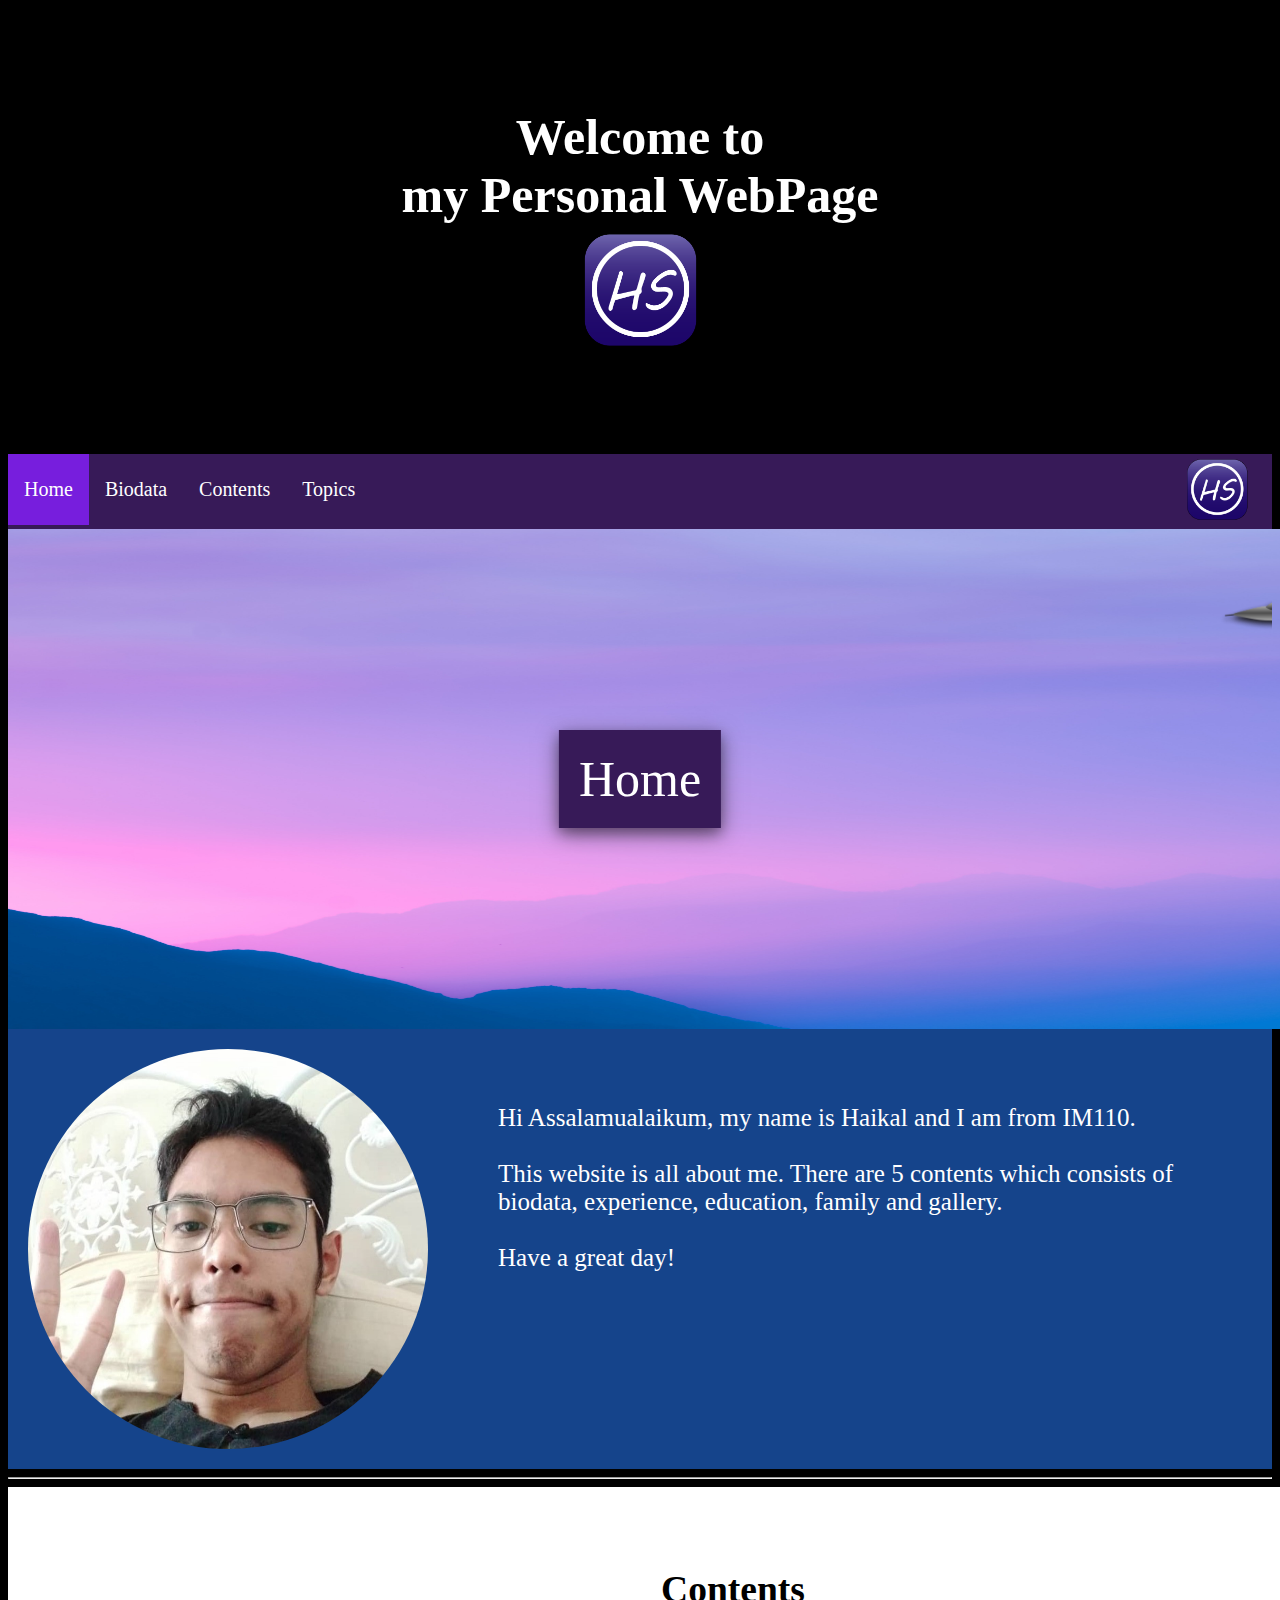
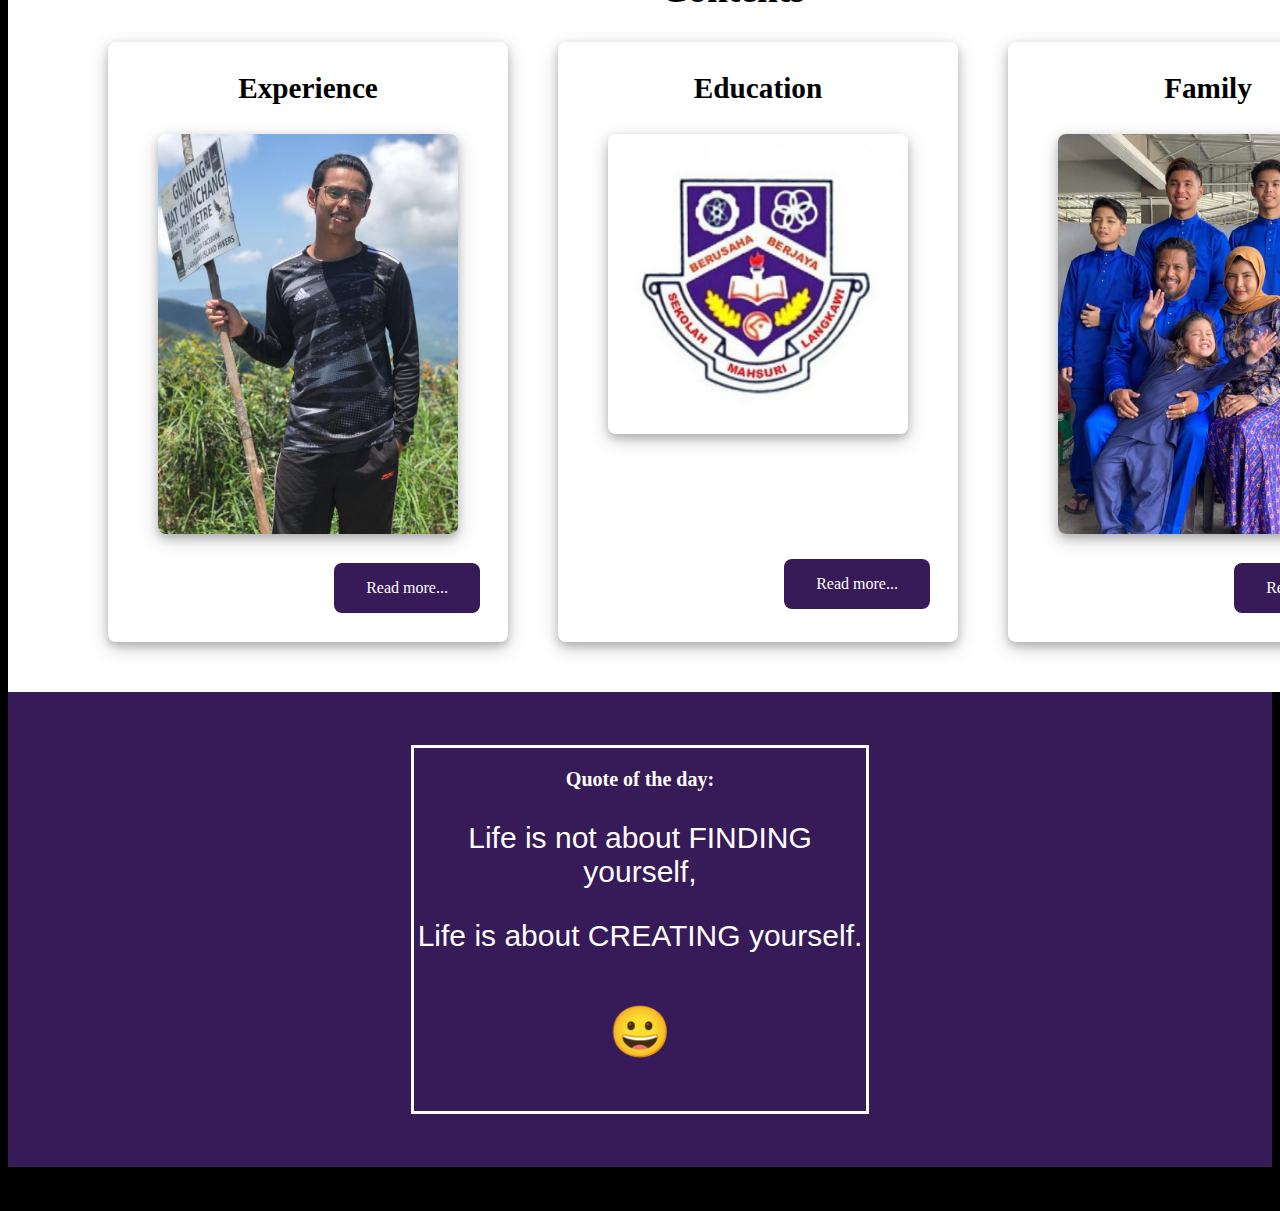
<file: index.html>
<html>
<head>
    <meta name="viewport" content="width=device-width, initial-scale=1.0">
    <link rel="shortcut icon" href="images/Icon.png">
    <title>Personal WebPage</title>
    <style>
    h1{
        background-color: #371a58;
        color: white;
    }
    body{
        background-color: black;
    }
    ul {
        list-style-type: none;
        margin: 0;
        padding: 0;
        overflow: hidden;
        background-color: #371a58;
    }
    li {
        float: left;
        font-size: 20px;
    }
    li a, .dropbtn {
        display: block;
        color: white;
        text-align: center;
        padding: 24px 16px;
        text-decoration: none;
    }
    li a:hover:not(.active) {
        background-color: #5f3194;
    }
    .centered {
        font-size: 50px;
        position: absolute;
        top: 50%;
        left: 50%;
        transform: translate(-50%, -50%);
        background-color: #371a58;
        padding: 20px;
        box-shadow: 0 5px 10px 0 rgba(0, 0, 0, 0.2), 0 6px 20px 0 rgba(0, 0, 0, 0.5);
    }
    .top {
        position: absolute;
        top: 60px;
        font-size: 18px;
        width:100%;
    }
    .container {
        position: relative;
        text-align: center;
        color: white;
    }

    section {
        display: -webkit-flex;
        display: flex;
    }

    imgg {
        -webkit-flex: 1;
        -ms-flex: 1;
        flex: 1;
        background: rgb(21, 68, 139);
        padding: 20px;
    }

    article {
        -webkit-flex: 3;
        -ms-flex: 3;
        flex: 3;
        background-color: rgb(21, 68, 139);
        color:white;
        padding: 50px;
        font-size: 25px;
    }

    footer {
        background-color: #371a58;
        padding: 3px;
        text-align: center;
        color: white;
    }

    .sticky {
        position: fixed;
        top: 0;
        width: 100%;
    }
    #myLogo:hover{
        cursor:pointer;
    }
    .dropdown:hover .dropbtn {
        background-color: #5f3194;
        color:white;
        }

    li.dropdown {
        display: inline-block;
        }

    .dropdown-content {
        display: none;
        position: absolute;
        background-color: #f9f9f9;
        min-width: 160px;
        box-shadow: 0px 8px 16px 0px rgba(0,0,0,0.2);
        z-index: 1;
        }

    .dropdown-content a {
        color: black;
        background-color: white;
        padding: 12px 16px;
        text-decoration: none;
        display: block;
        text-align: left;
        }

    .dropdown-content a:hover {background-color: #f1f1f1;color:white;}

    .dropdown:hover .dropdown-content {
        display: block;
    }

    .button {
        background-color: #371a58; 
        border: none;
        color: white;
        padding: 16px 32px;
        text-align: center;
        text-decoration: none;
        display: inline-block;
        font-size: 16px;
        margin: 4px 2px;
        transition-duration: 0.4s;
        cursor: pointer;
        border-radius: 8px;
        }

    .button:hover {
        background-color: #a566ec;
        color: white;
        }
    </style>
</head>
<body>
    
    <div style="color: white;font-size: 50px;padding:100px;">
        <center><b>Welcome to <br>my Personal WebPage</b><br><img src="images/Icon.png" width="130"></center>
    </div>

        <!--navbar-->   
        <div id="navbar">
            <ul>
                <li><a href="#home" style="background-color: #771edd;">Home</a></li>
                <li><a href="biodata.html" height="70px" width="70px">Biodata</a></li>
                <li><a href="#contentss">Contents</a></li>
                <li class="dropdown">
                    <a href="javascript:void(0)" class="dropbtn">Topics</a>
                    <div class="dropdown-content">
                        <a href="experience.html">Experience</a>
                        <a href="education.html">Education</a>
                        <a href="gallery.html">Gallery</a>
                    </div>
                </li>
                <li style="float: right;margin-right: 20px;"><img id="myLogo" src="images/Icon.png" width="70" onclick="logo()"></li>
            </ul>
        </div>  
    
    <a id="home"></a>

    <!--image 1-->
    <div class="container">
        <img src="images/img1.jpg" width="1500px" height="500px">
        <div class="centered">Home</div>
        <div class="top"><marquee><img src="images/jet.png" width="150px"></marquee></div></div>
    </div>

    <section>
        <imgg>
            <img src="images/myPic.jpeg" style="border-radius: 50%;" width="400px" height="400px">
        </imgg>
        <article>
          <p>Hi Assalamualaikum, my name is Haikal and I am from IM110.<br><br>This website is all about me. There are 5 contents which consists of biodata,
            experience, education, family and gallery. <br><br>Have a great day!</p>
        </article>
    </section>

    <hr>

    
    <section >
        <a id="contentss"></a>
        <article style="background-color: white;">
            <center><h2 style="color: black;">Contents</h2></center>

            <div style="display: flex;">

                <div style="background-color: white;text-align: center;width: 400px;border-radius: 8px;margin-left: 50px;box-shadow: 0 4px 8px 0 rgba(0, 0, 0, 0.2), 0 6px 20px 0 rgba(0, 0, 0, 0.19);"">
                    <h3 style="color: black;">Experience</h3>
                    <img src="images/experience/img1.jpg" style="width: 300px;border-radius: 8px;box-shadow: 0 4px 8px 0 rgba(0, 0, 0, 0.2), 0 6px 20px 0 rgba(0, 0, 0, 0.19);">
                    <p><a class="button" href="experience.html" style="text-decoration: none;margin-left: 200px;">Read more...</a></p>
                </div>

                <div style="background-color: white;text-align: center;width: 400px;border-radius: 8px;margin-left: 50px;box-shadow: 0 4px 8px 0 rgba(0, 0, 0, 0.2), 0 6px 20px 0 rgba(0, 0, 0, 0.19);"">
                    <h3 style="color: black;">Education</h3>
                    <img src="images/education/img1.jpg" style="width: 300px;border-radius: 8px;box-shadow: 0 4px 8px 0 rgba(0, 0, 0, 0.2), 0 6px 20px 0 rgba(0, 0, 0, 0.19);">
                    <p><a class="button" href="education.html" style="text-decoration: none;margin-left: 200px;margin-top: 100px;">Read more...</a></p>
                </div>

                <div style="background-color: white;text-align: center;width: 400px;border-radius: 8px;margin-left: 50px;box-shadow: 0 4px 8px 0 rgba(0, 0, 0, 0.2), 0 6px 20px 0 rgba(0, 0, 0, 0.19);"">
                    <h3 style="color: black;">Family</h3>
                    <img src="images/family/familyPic.jpg" style="width: 300px;border-radius: 8px;box-shadow: 0 4px 8px 0 rgba(0, 0, 0, 0.2), 0 6px 20px 0 rgba(0, 0, 0, 0.19);">
                    <p><a class="button" href="family.html" style="text-decoration: none;margin-left: 200px;">Read more...</a></p>
                </div>

            </div>

        </article>
    </section>


    <footer>
        <div style="border:solid white;margin-bottom:50px;margin-top:50px;margin-left: 400px;margin-right: 400px;">
        <p style="font-size: 20px;"><b>Quote of the day:</b></p>
        <p style="font-size: 30px; font-family:'Franklin Gothic Medium', 'Arial Narrow', Arial, sans-serif">Life is not about FINDING yourself,</p>
        <p style="font-size: 30px; font-family:'Franklin Gothic Medium', 'Arial Narrow', Arial, sans-serif">Life is about CREATING yourself.</p><p style="font-size: 50px;">&#128512;</p>
        </div>
    </footer>


    <br><br>

    <!--music-->
    <audio autoplay hidden>
        <source src="audios/audio1.mp3" type="audio/mpeg">
      Erro!
    </audio>

    <script>
        window.onscroll = function() {myFunction()};
        
        var navbar = document.getElementById("navbar");
        var sticky = navbar.offsetTop;
        
        function myFunction() {
          if (window.pageYOffset >= sticky) {
            navbar.classList.add("sticky");
          } else {
            navbar.classList.remove("sticky");
          }
        }

        function logo(){
            window.location.href='index.html';
        }
    </script>

</body>
</html>
</file>
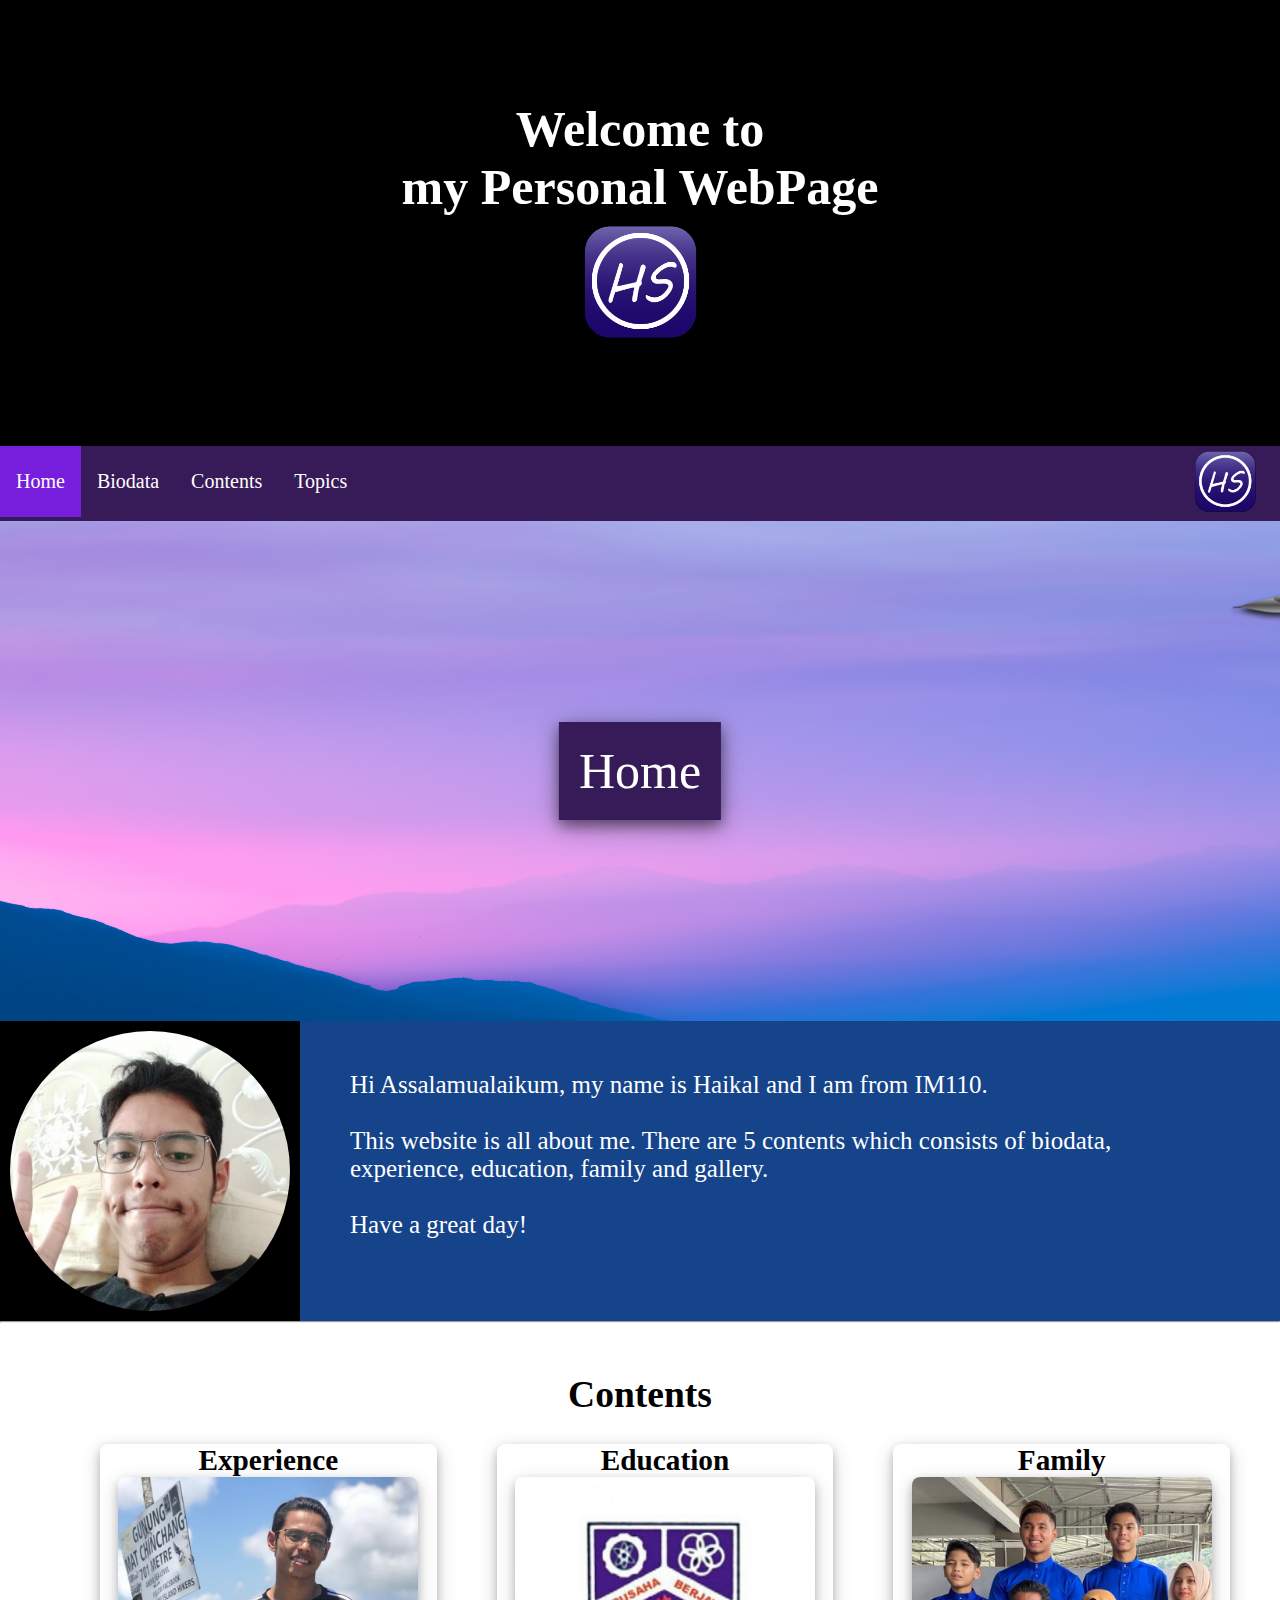
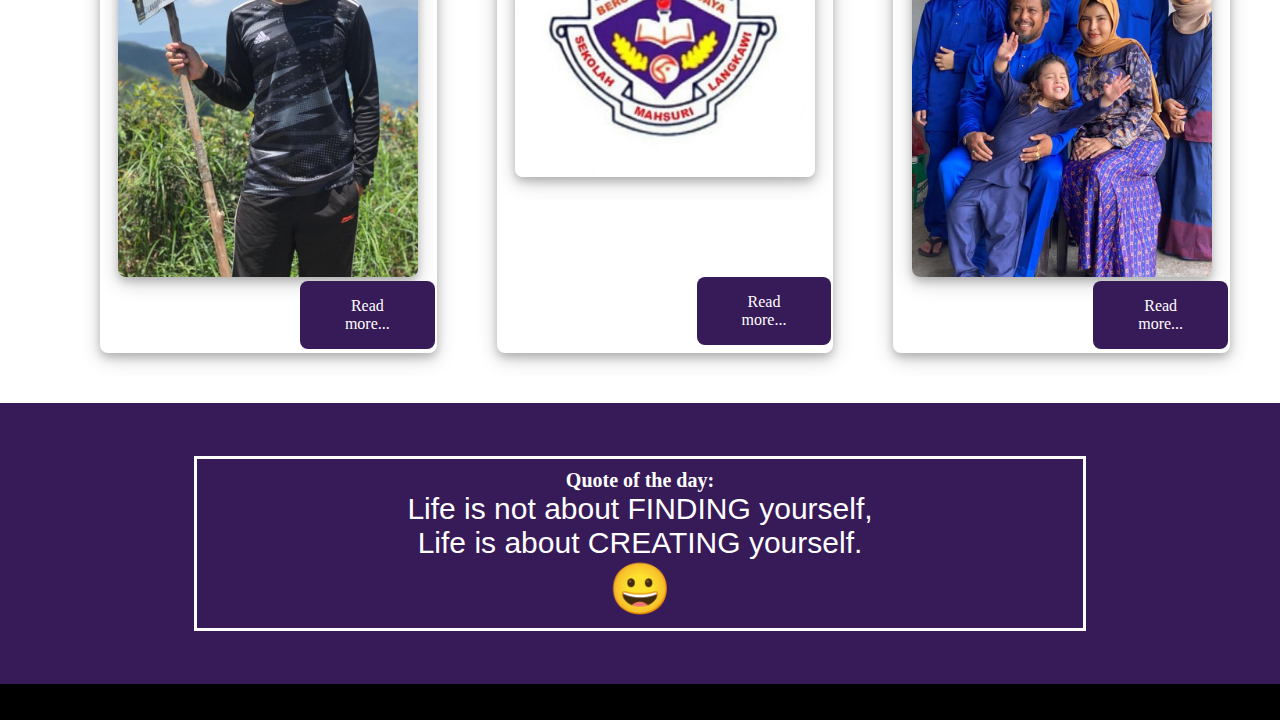
<file: Haikal_IM110/index.html>
<html>
<head>
    <meta name="viewport" content="width=device-width, initial-scale=1.0">
    <link rel="shortcut icon" href="images/Icon.png">
    <title>Personal WebPage</title>
    <style>
    *{
        padding:0;
        margin :0;
        box-sizing:border-box;
    }
    html{
        scroll-behavior: smooth;
    }
    h1{
        background-color: #371a58;
        color: white;
    }
    body{
        background-color: black;
    }
    /**
    * ! navbar
    **/
    #navbar{
        z-index: 5;
    }
    ul {
        list-style-type: none;
        margin: 0;
        padding: 0;
        overflow: hidden;
        background-color: #371a58;
    }
    li {
        float: left;
        font-size: 20px;
    }
    li a, .dropbtn {
        display: block;
        color: white;
        text-align: center;
        padding: 24px 16px;
        text-decoration: none;
    }
    li a:hover:not(.active) {
        background-color: #5f3194;
    }
    .centered {
        font-size: 50px;
        position: absolute;
        top: 50%;
        left: 50%;
        transform: translate(-50%, -50%);
        background-color: #371a58;
        padding: 20px;
        box-shadow: 0 5px 10px 0 rgba(0, 0, 0, 0.2), 0 6px 20px 0 rgba(0, 0, 0, 0.5);
    }
    .top {
        position: absolute;
        top: 60px;
        font-size: 18px;
        width:100%;
    }
    .container {
        position: relative;
        text-align: center;
        color: white;
    }

    section {
        display: -webkit-flex;
        display: flex;
    }

    /**
    * ! introduce
    **/ 
    .intro{
        display: flex;
    }

    article {
        -webkit-flex: 3;
        -ms-flex: 3;
        flex: 3;
        background-color: rgb(21, 68, 139);
        color:white;
        padding: 50px;
        font-size: 25px;
    }

    footer {
        background-color: #371a58;
        padding: 3px;
        text-align: center;
        color: white;
    }

    .sticky {
        position: fixed;
        top: 0;
        width: 100%;
    }
    #myLogo:hover{
        cursor:pointer;
    }
    .dropdown:hover .dropbtn {
        background-color: #5f3194;
        color:white;
        }

    li.dropdown {
        display: inline-block;
        }

    .dropdown-content {
        display: none;
        position: absolute;
        background-color: #f9f9f9;
        min-width: 160px;
        box-shadow: 0px 8px 16px 0px rgba(0,0,0,0.2);
        z-index: 1;
        }

    .dropdown-content a {
        color: black;
        background-color: white;
        padding: 12px 16px;
        text-decoration: none;
        display: block;
        text-align: left;
        }

    .dropdown-content a:hover {background-color: #f1f1f1;color:white;}

    .dropdown:hover .dropdown-content {
        display: block;
    }

    .button {
        background-color: #371a58; 
        border: none;
        color: white;
        padding: 16px 32px;
        text-align: center;
        text-decoration: none;
        display: inline-block;
        font-size: 16px;
        margin: 4px 2px;
        transition-duration: 0.4s;
        cursor: pointer;
        border-radius: 8px;
        }

    .button:hover {
        background-color: #a566ec;
        color: white;
        }
    /**
    * ! footer content
    **/
    .footer-content{
        border:solid white;
        margin: 50px auto;
        width: 70%;
        padding: 10px;
    }
    
    /**
    * ! media query
    **/
    @media screen and (max-width:1200px) {
        footer .footer-content{
            width: 90%;
        }
        .section-container{
            flex-direction: column;
            justify-content: center;
            align-items: center;
        }
        .intro{
            flex-direction: column;
        }
        .contents-sc{
            width: 90%;
        }
        .contents-sc img{
            width: 90%;
        }
        .contents-sc p{
            margin: 0;
        }
    }
    </style>
</head>
<body>
    
    <div style="color: white;font-size: 50px;padding:100px;">
        <center><b>Welcome to <br>my Personal WebPage</b><br><img src="images/Icon.png" width="130px"></center>
    </div>

        <!--navbar-->   
        <div id="navbar">
            <ul>
                <li><a href="#home" style="background-color: #771edd;">Home</a></li>
                <li><a href="biodata.html" height="70px" width="70px">Biodata</a></li>
                <li><a href="#contentss">Contents</a></li>
                <li class="dropdown">
                    <a href="javascript:void(0)" class="dropbtn">Topics</a>
                    <div class="dropdown-content">
                        <a href="experience.html">Experience</a>
                        <a href="education.html">Education</a>
                        <a href="gallery.html">Gallery</a>
                    </div>
                </li>
                <li style="float: right;margin-right: 20px;"><img id="myLogo" src="images/Icon.png" width="70" onclick="logo()"></li>
            </ul>
        </div>  
    
    <a id="home"></a>

    <!--image 1-->
    <div class="container">
        <img src="images/img1.jpg" width="100%" height="500px">
        <div class="centered">Home</div>
        <div class="top"><marquee><img src="images/jet.png" width="150px"></marquee></div></div>
    </div>

    <section>
        <div class="intro">
            <img src="images/myPic.jpeg" style="border-radius: 50%;margin: 0 auto;padding: 10px;" width="300px" height="300px" >
            <article>
                <p>Hi Assalamualaikum, my name is Haikal and I am from IM110.<br><br>This website is all about me. There are 5 contents which consists of biodata,
                experience, education, family and gallery. <br><br>Have a great day!</p>
            </article>
        </div>
    </section>

    <hr>

    
    <section >
        <a id="contentss"></a>
        <article style="background-color: white;width: 90% ;">
            <center><h2 style="color: black;">Contents</h2></center><br>

            <div class="section-container" style="display: flex;gap:10px;">

                <div class="contents-sc" style="background-color: white;text-align: center;width: 400px;border-radius: 8px;margin-left: 50px;box-shadow: 0 4px 8px 0 rgba(0, 0, 0, 0.2), 0 6px 20px 0 rgba(0, 0, 0, 0.19);"">
                    <h3 style="color: black;">Experience</h3>
                    <img src="images/experience/img1.jpg" style="width: 300px;border-radius: 8px;box-shadow: 0 4px 8px 0 rgba(0, 0, 0, 0.2), 0 6px 20px 0 rgba(0, 0, 0, 0.19);">
                    <p><a class="button" href="experience.html" style="text-decoration: none;margin-left: 200px;">Read more...</a></p>
                </div>

                <div class="contents-sc" style="background-color: white;text-align: center;width: 400px;border-radius: 8px;margin-left: 50px;box-shadow: 0 4px 8px 0 rgba(0, 0, 0, 0.2), 0 6px 20px 0 rgba(0, 0, 0, 0.19);"">
                    <h3 style="color: black;">Education</h3>
                    <img src="images/education/img1.jpg" style="width: 300px;border-radius: 8px;box-shadow: 0 4px 8px 0 rgba(0, 0, 0, 0.2), 0 6px 20px 0 rgba(0, 0, 0, 0.19);">
                    <p><a class="button" href="education.html" style="text-decoration: none;margin-left: 200px;margin-top: 100px;">Read more...</a></p>
                </div>

                <div class="contents-sc" style="background-color: white;text-align: center;width: 400px;border-radius: 8px;margin-left: 50px;box-shadow: 0 4px 8px 0 rgba(0, 0, 0, 0.2), 0 6px 20px 0 rgba(0, 0, 0, 0.19);"">
                    <h3 style="color: black;">Family</h3>
                    <img src="images/family/familyPic.jpg" style="width: 300px;border-radius: 8px;box-shadow: 0 4px 8px 0 rgba(0, 0, 0, 0.2), 0 6px 20px 0 rgba(0, 0, 0, 0.19);">
                    <p><a class="button" href="family.html" style="text-decoration: none;margin-left: 200px;">Read more...</a></p>
                </div>

            </div>

        </article>
    </section>


    <footer>
        <div class="footer-content">
            <p style="font-size: 20px;"><b>Quote of the day:</b></p>
            <p style="font-size: 30px; font-family:'Franklin Gothic Medium', 'Arial Narrow', Arial, sans-serif">Life is not about FINDING yourself,</p>
            <p style="font-size: 30px; font-family:'Franklin Gothic Medium', 'Arial Narrow', Arial, sans-serif">Life is about CREATING yourself.</p><p style="font-size: 50px;">&#128512;</p>
        </div>
    </footer>


    <br><br>

    <!--music-->
    <audio autoplay hidden>
        <source src="audios/audio1.mp3" type="audio/mpeg">
      Erro!
    </audio>

    <script>
        window.onscroll = function() {myFunction()};
        
        var navbar = document.getElementById("navbar");
        var sticky = navbar.offsetTop;
        
        function myFunction() {
          if (window.pageYOffset >= sticky) {
            navbar.classList.add("sticky");
          } else {
            navbar.classList.remove("sticky");
          }
        }

        function logo(){
            window.location.href='index.html';
        }
    </script>

</body>
</html>
</file>
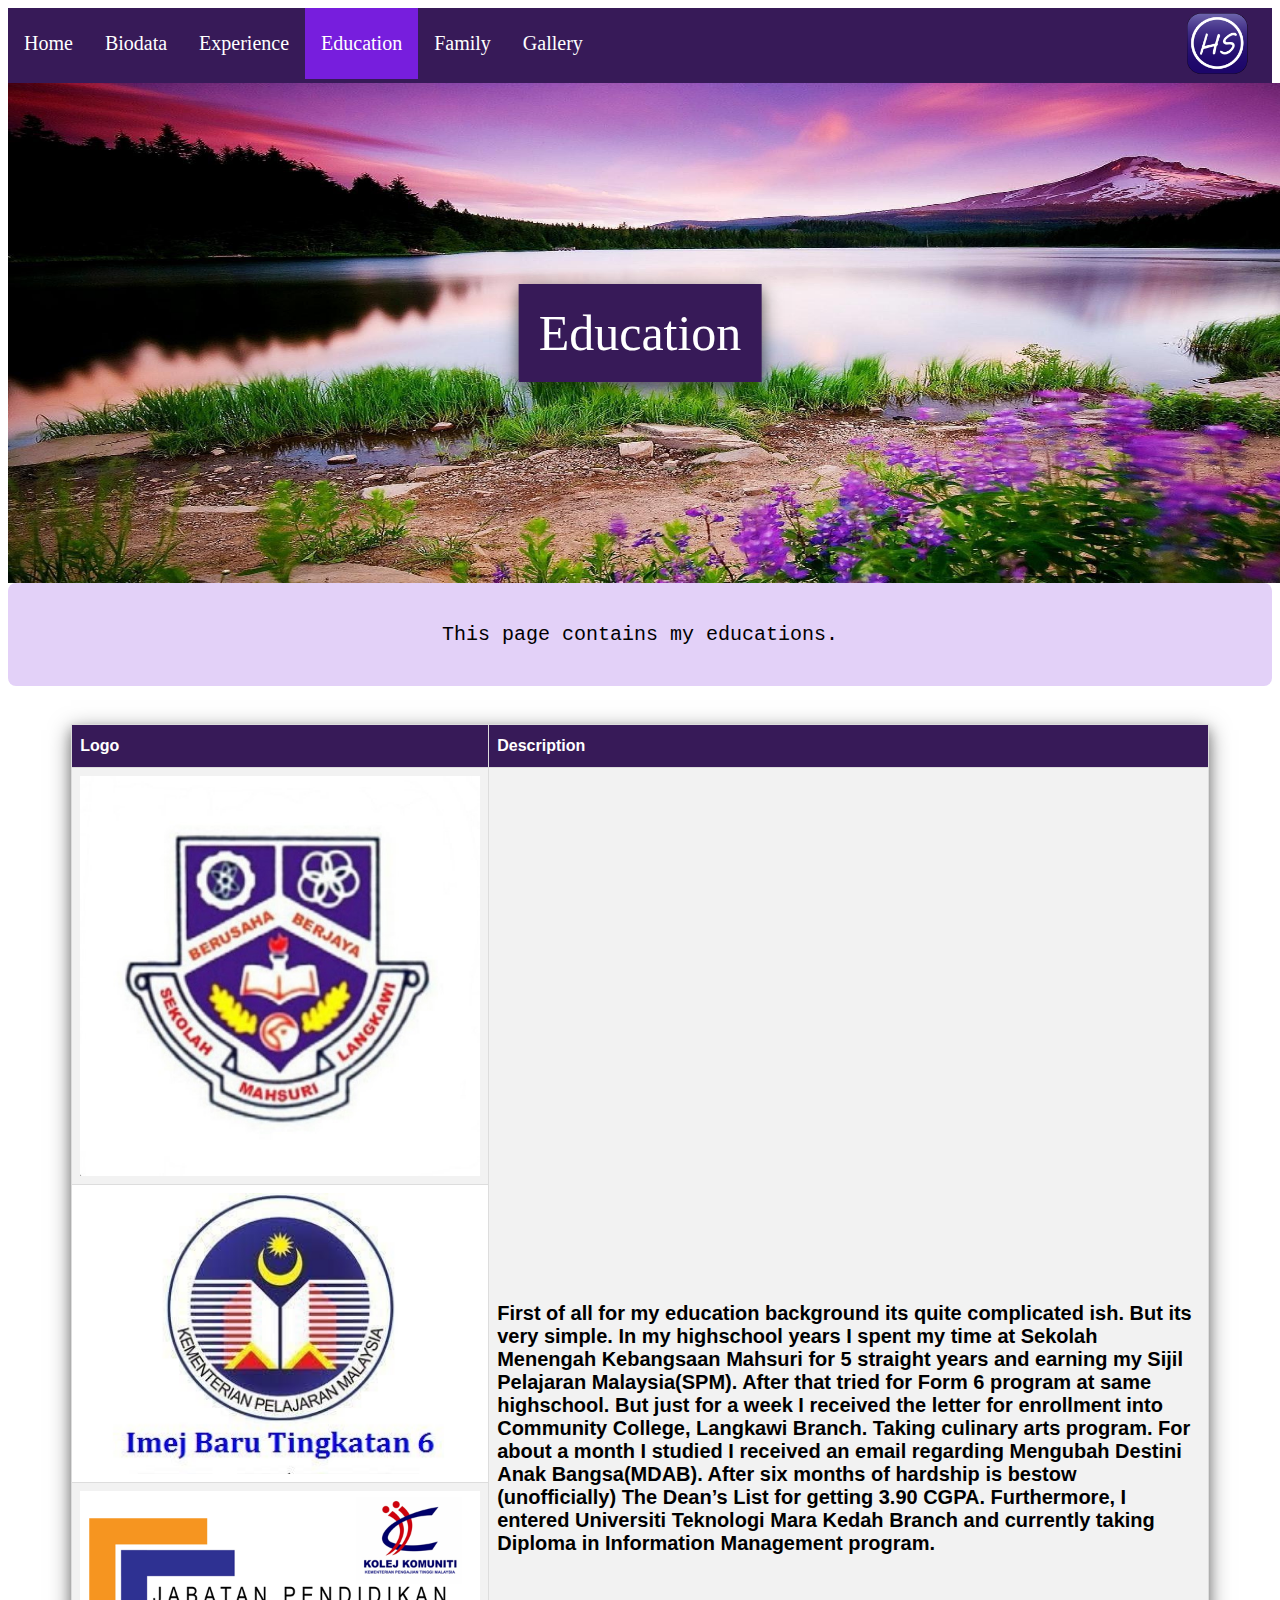
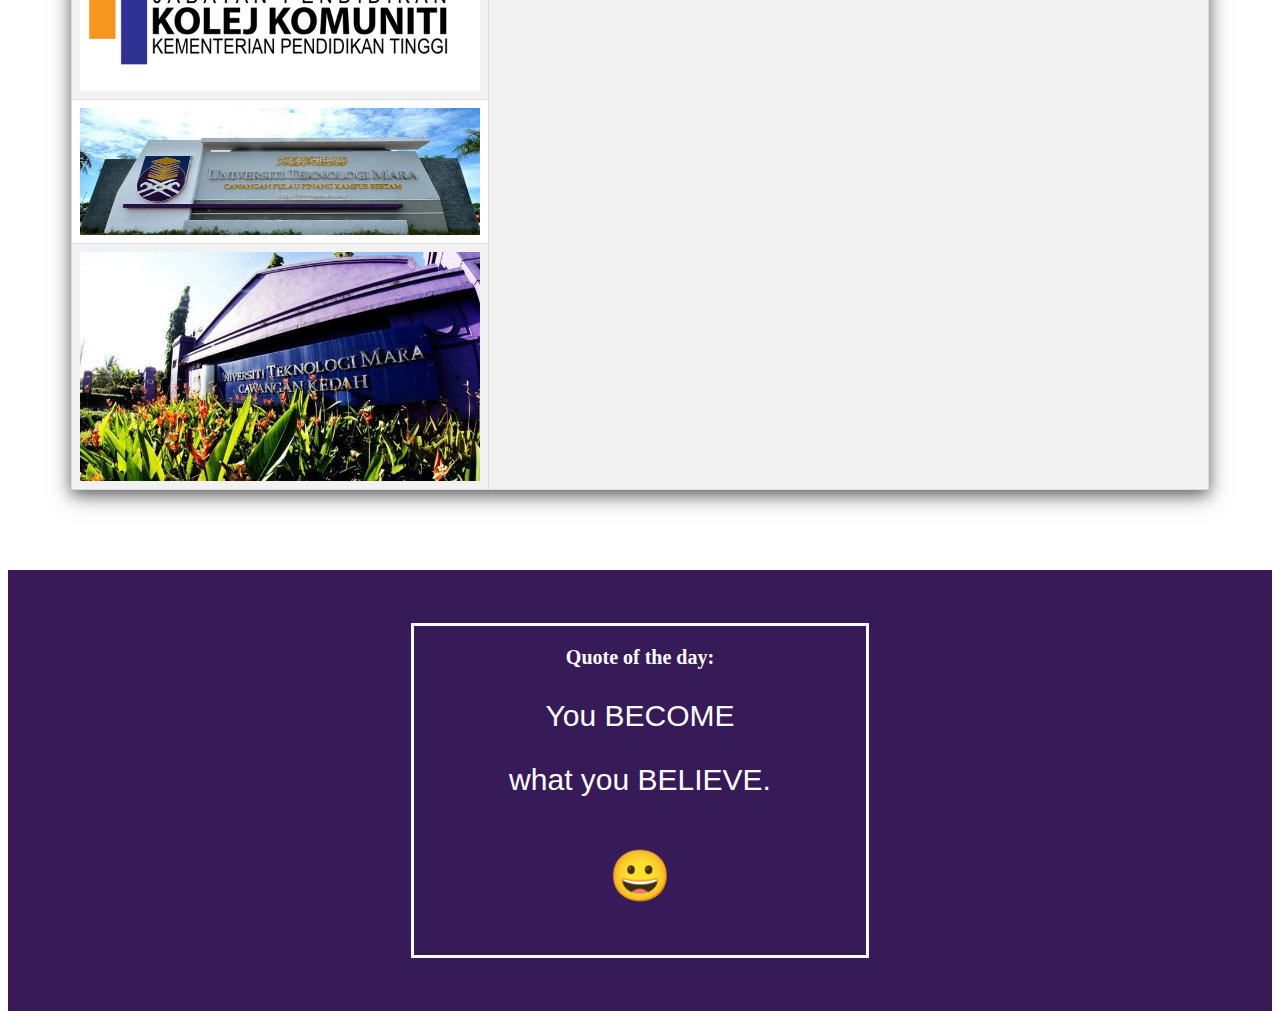
<file: education.html>
<html>
<head>
    <meta name="viewport" content="width=device-width, initial-scale=1.0">
    <link rel="shortcut icon" href="images/Icon.png">
    <title>Personal WebPage</title>
    <style>
    h1{
        background-color: #371a58;
        color: white;
    }
    body{
        background-color: white;
    }
    ul {
        list-style-type: none;
        margin: 0;
        padding: 0;
        overflow: hidden;
        background-color: #371a58;
    }
    li {
        float: left;
        font-size: 20px;
    }
    li a {
        display: block;
        color: white;
        text-align: center;
        padding: 24px 16px;
        text-decoration: none;
    }
    li a:hover:not(.active) {
        background-color: #5f3194;
    }
    .active {
        background-color: #771edd;
    }

    .Content{
        background-color: #e3d1f8;
        font-family: monospace;
        font-size: 20px;
        padding: 20px;
        margin-bottom: 20px;
        border-radius: 8px;
    }
    .sticky {
        position: fixed;
        top: 0;
        width: 100%;
    }
    .container {
        position: relative;
        text-align: center;
        color: white;
    }
    .centered {
        font-size: 50px;
        position: absolute;
        top: 50%;
        left: 50%;
        transform: translate(-50%, -50%);
        background-color: #371a58;
        padding: 20px;
        box-shadow: 0 5px 10px 0 rgba(0, 0, 0, 0.2), 0 6px 20px 0 rgba(0, 0, 0, 0.5);
    }
    #myLogo:hover{
        cursor:pointer;
    }
    footer {
        margin-top: 80px;
        background-color: #371a58;
        padding: 3px;
        text-align: center;
        color: white;
    }
    #tbl1 {
      font-family: Arial, Helvetica, sans-serif;
      border-collapse: collapse;
      width: 90%;
      box-shadow: 0 5px 10px 0 rgba(0, 0, 0, 0.2), 0 6px 20px 0 rgba(0, 0, 0, 0.5);
    }

    #tbl1 td, #tbl1 th {
      border: 1px solid #ddd;
      padding: 8px;
    }

    #tbl1 tr:nth-child(even){
      background-color: #f2f2f2;
    }

    #tbl1 tr:hover {
      background-color: #ddd;
    }

    #tbl1 th {
      padding-top: 12px;
      padding-bottom: 12px;
      text-align: left;
      background-color: #371a58;
      color: white;
    }
    </style>
</head>
<body>

    <!--navbar-->
    <ul id="navbar">
        <li><a href="index.html">Home</a></li>
        <li><a href="biodata.html">Biodata</a></li>
        <li><a href="experience.html">Experience</a></li>
        <li><a class="active" href="#education">Education</a></li>
        <li><a href="family.html">Family</a></li>
        <li><a href="gallery.html">Gallery</a></li>
        <li style="float: right;margin-right: 20px;"><img id="myLogo" src="images/Icon.png" width="70" onclick="logo()"></li>
    </ul>

    <a id="education"></a>

    <div class="container">
      <img src="images/bg4.jpg" width="1500px" height="500px">
      <div class="centered">Education</div>
    </div>

    <!--content 1-->
    <center>
      <div class="Content">
        <p>This page contains my educations.</p>
      </div>
    </center>

    <br>

    <!--tell story-->
    <center>
    <table id="tbl1">
      <tr>
        <th>Logo</th>
        <th>Description</th>
      </tr>
      <tr>
        <td><img src="images/education/img1.jpg" width="400px"></td>
        <td rowspan="5">
          <p style="font-size: 20px;"><b>
            First of all for my education background its quite complicated ish.
            But its very simple. In my highschool years I spent my time at Sekolah Menengah Kebangsaan Mahsuri for 5 straight years and
            earning my Sijil Pelajaran Malaysia(SPM). After that tried for Form 6 program at same highschool. But just for a week 
            I received the letter for enrollment into Community College, Langkawi Branch. Taking culinary arts program. 
            For about a month I studied I received an email regarding Mengubah Destini Anak Bangsa(MDAB). After six months of hardship 
            is bestow (unofficially) The Dean’s List for getting 3.90 CGPA.
            Furthermore, I entered Universiti Teknologi Mara Kedah Branch and currently taking Diploma in Information Management program.
            </b>
          </p>
        </td>
      </tr>
      <tr>
        <td><img src="images/education/img2.jpg" width="400px"></td>
      </tr>
      <tr>
        <td><img src="images/education/img3.png" width="400px"></td>
      </tr>
      <tr>
        <td><img src="images/education/img4.jpg" width="400px"></td>
      </tr>
      <tr>
        <td><img src="images/education/img5.jpg" width="400px"></td>
      </tr>
    </table>
    </center>

    <footer>
      <div style="border:solid white;margin-bottom:50px;margin-top:50px;margin-left: 400px;margin-right: 400px;">
      <p style="font-size: 20px;"><b>Quote of the day:</b></p>
      <p style="font-size: 30px; font-family:'Franklin Gothic Medium', 'Arial Narrow', Arial, sans-serif">You BECOME</p>
      <p style="font-size: 30px; font-family:'Franklin Gothic Medium', 'Arial Narrow', Arial, sans-serif">what you BELIEVE.</p><p style="font-size: 50px;">&#128512;</p>
      </div>
    </footer>

    <script>
      window.onscroll = function() {myFunction()};
      
      var navbar = document.getElementById("navbar");
      var sticky = navbar.offsetTop;
      
      function myFunction() {
        if (window.pageYOffset >= sticky) {
          navbar.classList.add("sticky")
        } else {
          navbar.classList.remove("sticky");
        }
      }
      function logo(){
            window.location.href='index.html';
        }
    </script>

</body>
</html>
</file>
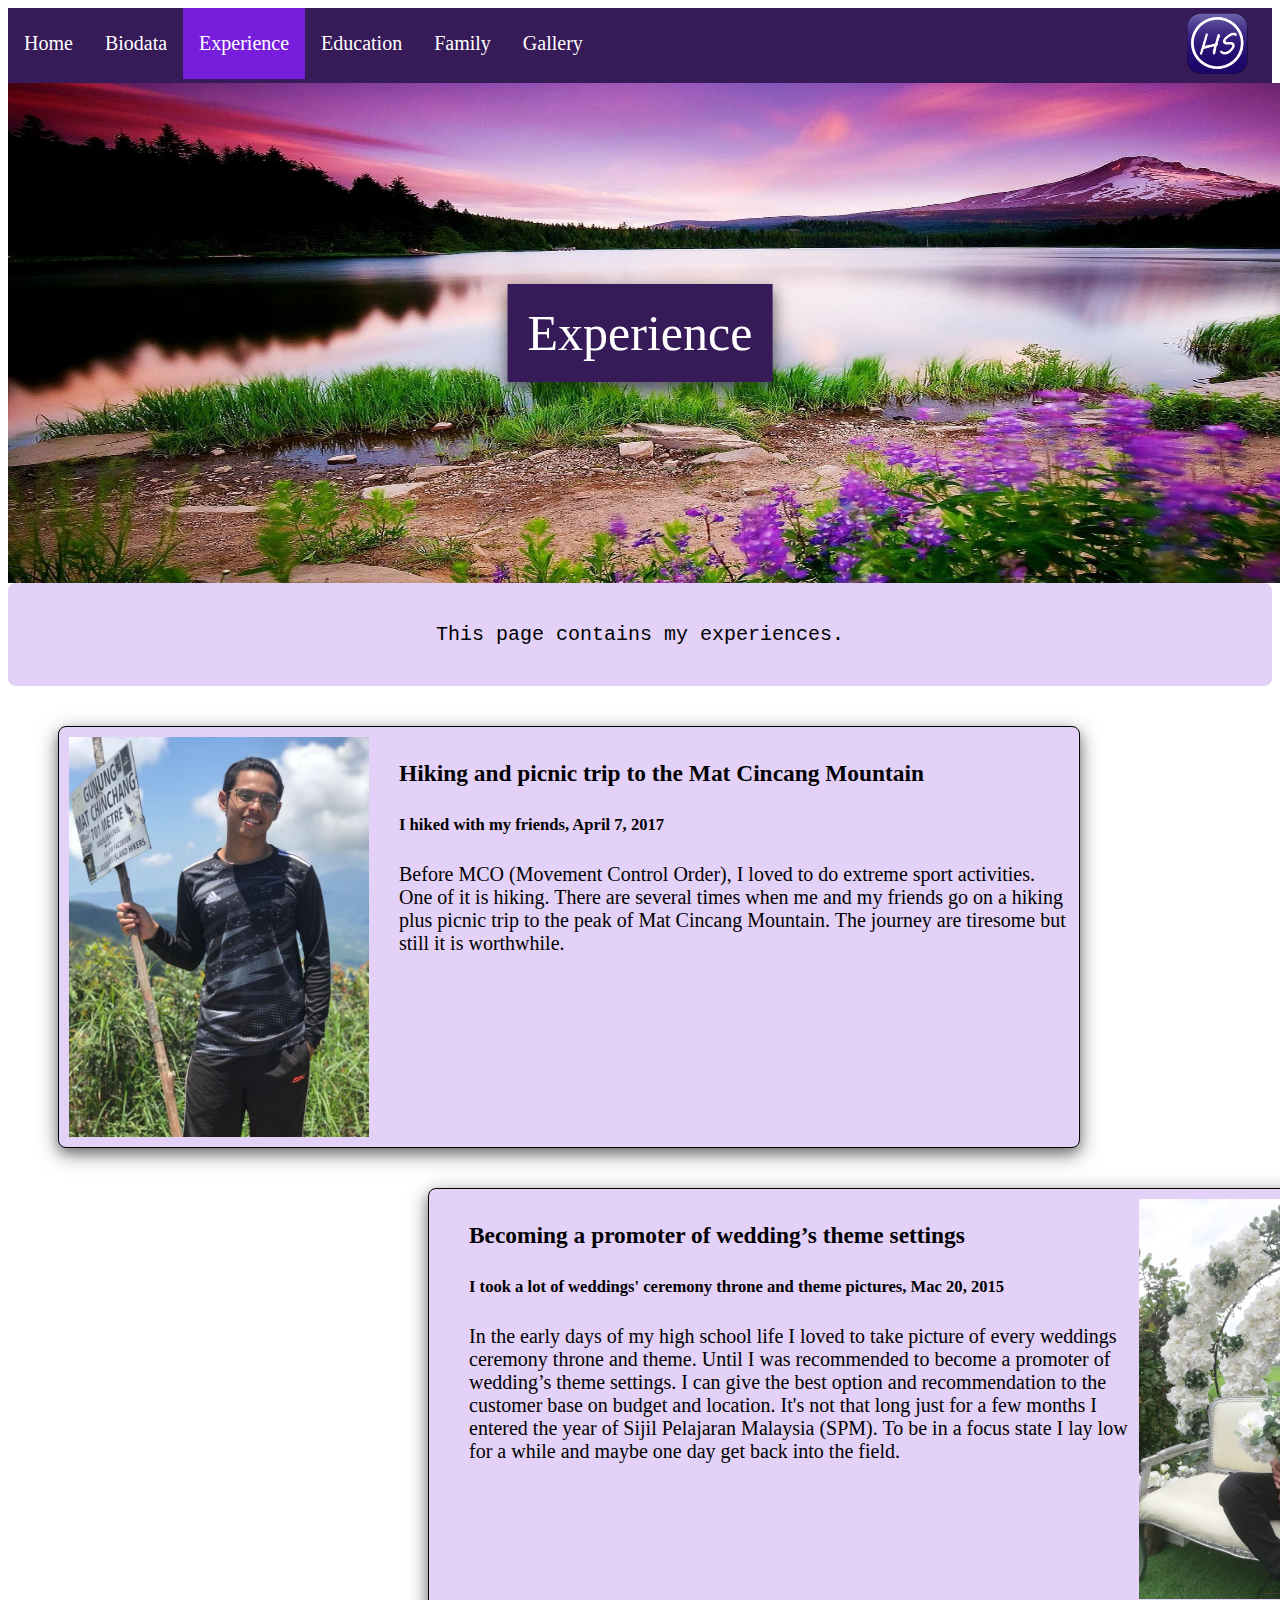
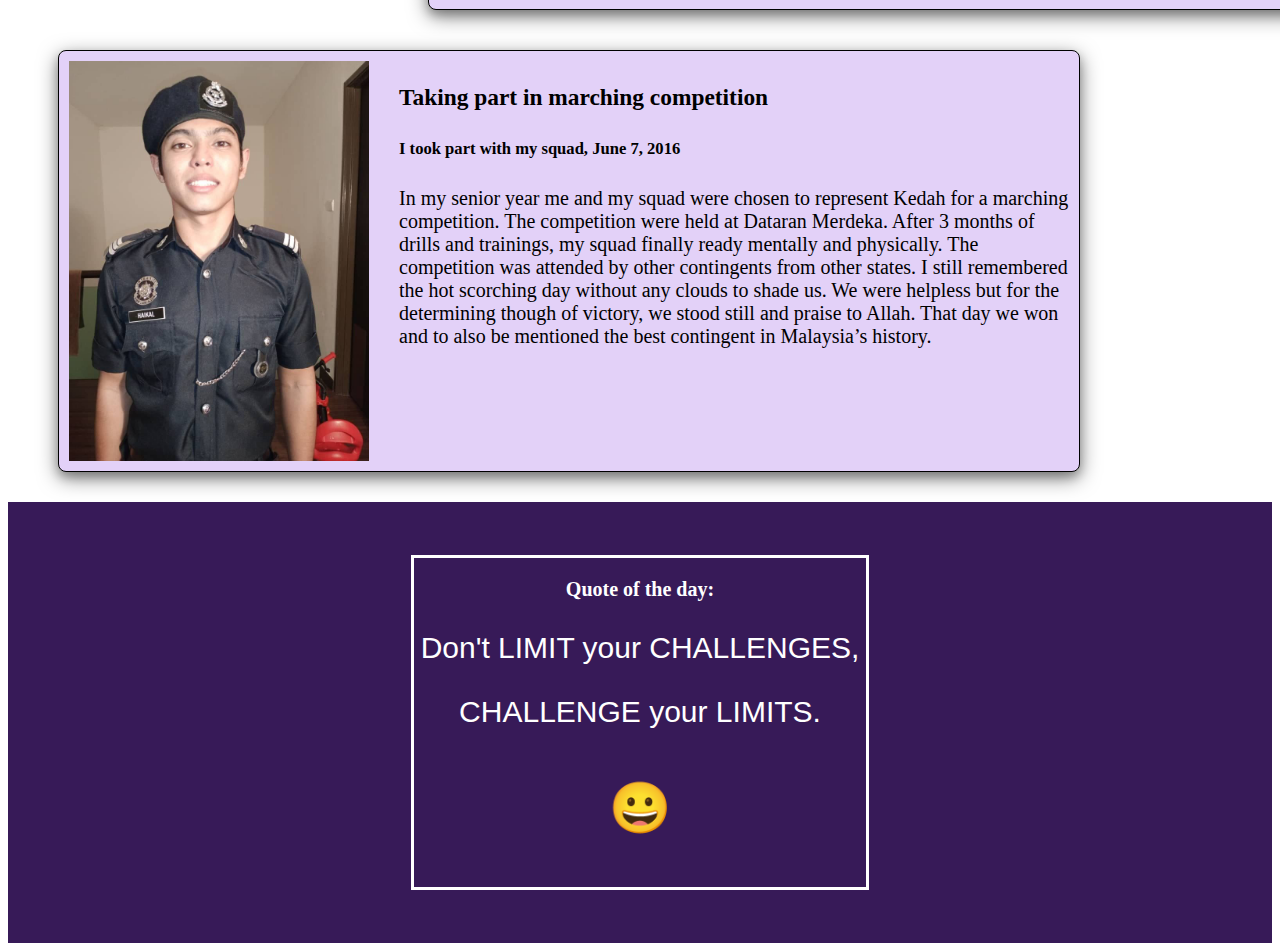
<file: experience.html>
<html>
<head>
    <meta name="viewport" content="width=device-width, initial-scale=1.0">
    <link rel="shortcut icon" href="images/Icon.png">
    <title>Personal WebPage</title>
    <style>
    h1{
        background-color: #371a58;
        color: white;
    }
    body{
        background-color: white;
    }
    ul {
        list-style-type: none;
        margin: 0;
        padding: 0;
        overflow: hidden;
        background-color: #371a58;
    }
    li {
        float: left;
        font-size: 20px;
    }
    li a {
        display: block;
        color: white;
        text-align: center;
        padding: 24px 16px;
        text-decoration: none;
    }
    li a:hover:not(.active) {
        background-color: #5f3194;
    }
    .active {
        background-color: #771edd;
    }
    
    .Content{
        background-color: #e3d1f8;
        font-family: monospace;
        font-size: 20px;
        padding: 20px;
        margin-bottom: 20px;
        border-radius: 8px;
    }
    .c1{
      background-color: #e3d1f8;
      width:1000px;
      height:400px;
      border: 1px solid;
      padding: 10px;
      float:left;
      margin:20px;
      margin-left: 50px;
      border-radius: 8px;
      display: flex;
      box-shadow: 0 5px 10px 0 rgba(0, 0, 0, 0.2), 0 6px 20px 0 rgba(0, 0, 0, 0.5);
    }
    .container1{
      margin-left: 10px;
      font-size: 20px;
    }
    .container2{
      margin-left: 10px;
      padding-bottom: 10px;
      font-size: 20px;
    }
    .sticky {
        position: fixed;
        top: 0;
        width: 100%;
    }
    .container {
        position: relative;
        text-align: center;
        color: white;
    }
    .centered {
        font-size: 50px;
        position: absolute;
        top: 50%;
        left: 50%;
        transform: translate(-50%, -50%);
        background-color: #371a58;
        padding: 20px;
        box-shadow: 0 5px 10px 0 rgba(0, 0, 0, 0.2), 0 6px 20px 0 rgba(0, 0, 0, 0.5);
    }
    #myLogo:hover{
        cursor:pointer;
    }
    footer {
        margin-top: 1360px;
        background-color: #371a58;
        padding: 3px;
        text-align: center;
        color: white;
    }
    </style>
</head>
<body>
    
    <!--navbar-->
    <ul id="navbar">
        <li><a href="index.html">Home</a></li>
        <li><a href="biodata.html">Biodata</a></li>
        <li><a class="active" href="#experience">Experience</a></li>
        <li><a href="education.html">Education</a></li>
        <li><a href="family.html">Family</a></li>
        <li><a href="gallery.html">Gallery</a></li>
        <li style="float: right;margin-right: 20px;"><img id="myLogo" src="images/Icon.png" width="70" onclick="logo()"></li>
    </ul>

    <a id="experience"></a>

    <div class="container">
      <img src="images/bg4.jpg" width="1500px" height="500px">
      <div class="centered">Experience</div>
    </div>

    <!--content 1-->
    <center>
      <div class="Content">
        <p>This page contains my experiences.</p>
      </div>
    </center>

    <!--contents about experience-->

    <div class="c1">
      <img src="images/experience/img1.jpg" alt="img1">

      <div style="display: inline-block;padding-left: 20px;">
        <div class="container1">
          <h3><b>Hiking and picnic trip to the Mat Cincang Mountain</b></h3>
          <h5>I hiked with my friends, <span>April 7, 2017</span></h5>
        </div>
    
        <div class="container2">
          <p>
            Before MCO (Movement Control Order), 
            I loved to do extreme sport activities. 
            One of it is hiking. There are several times when me and 
            my friends go on a hiking plus picnic trip to the peak of Mat Cincang Mountain.
            The journey are tiresome but still it is worthwhile. 
          </p>
        </div>
      </div>
    </div>

    <div class="c1" style="margin-left: 420px;">

      <div style="display: inline-block;padding-left: 20px;">
        <div class="container1">
          <h3><b>Becoming a promoter of wedding’s theme settings</b></h3>
          <h5>I took a lot of weddings' ceremony throne and theme pictures, <span>Mac 20, 2015</span></h5>
        </div>
    
        <div class="container2">
          <p>
            In the early days of my high school life 
            I loved to take picture of every weddings ceremony throne and theme. 
            Until I was recommended to become a promoter of 
            wedding’s theme settings. I can give the best option and 
            recommendation to the customer base on budget and location. 
            It's not that long just for a few months 
            I entered the year of Sijil Pelajaran Malaysia (SPM). 
            To be in a focus state 
            I lay low for a while and maybe one day get back into the field. 
          </p>
        </div>

      </div>
      <img src="images/experience/img2.jpg" alt="img2">
    </div>

    <div class="c1">
      <img src="images/experience/img3.jpg" alt="img3">

      <div style="display: inline-block;padding-left: 20px;">
        <div class="container1">
          <h3><b>Taking part in marching competition</b></h3>
          <h5>I took part with my squad, <span>June 7, 2016</span></h5>
        </div>
    
        <div class="container2">
          <p>
            In my senior year me and my squad were chosen to represent Kedah for 
            a marching competition. 
            The competition were held at Dataran Merdeka. 
            After 3 months of drills and 
            trainings, my squad finally ready mentally and physically. 
            The competition was attended by other contingents from other states. 
            I still remembered the hot scorching day without 
            any clouds to shade us. We were helpless but for the determining 
            though of victory, we stood still and praise to Allah. 
            That day we won and 
            to also be mentioned the best contingent in Malaysia’s history.   
          </p>
        </div>
      </div>

    </div>

    <br><br>

    <footer>
      <div style="border:solid white;margin-bottom:50px;margin-top:50px;margin-left: 400px;margin-right: 400px;">
      <p style="font-size: 20px;"><b>Quote of the day:</b></p>
      <p style="font-size: 30px; font-family:'Franklin Gothic Medium', 'Arial Narrow', Arial, sans-serif">Don't LIMIT your CHALLENGES,</p>
      <p style="font-size: 30px; font-family:'Franklin Gothic Medium', 'Arial Narrow', Arial, sans-serif">CHALLENGE your LIMITS.</p><p style="font-size: 50px;">&#128512;</p>
      </div>
    </footer>

    <script>
      window.onscroll = function() {myFunction()};
      
      var navbar = document.getElementById("navbar");
      var sticky = navbar.offsetTop;
      
      function myFunction() {
        if (window.pageYOffset >= sticky) {
          navbar.classList.add("sticky")
        } else {
          navbar.classList.remove("sticky");
        }
      }
      function logo(){
            window.location.href='index.html';
        }
    </script>

</body>
</html>
</file>
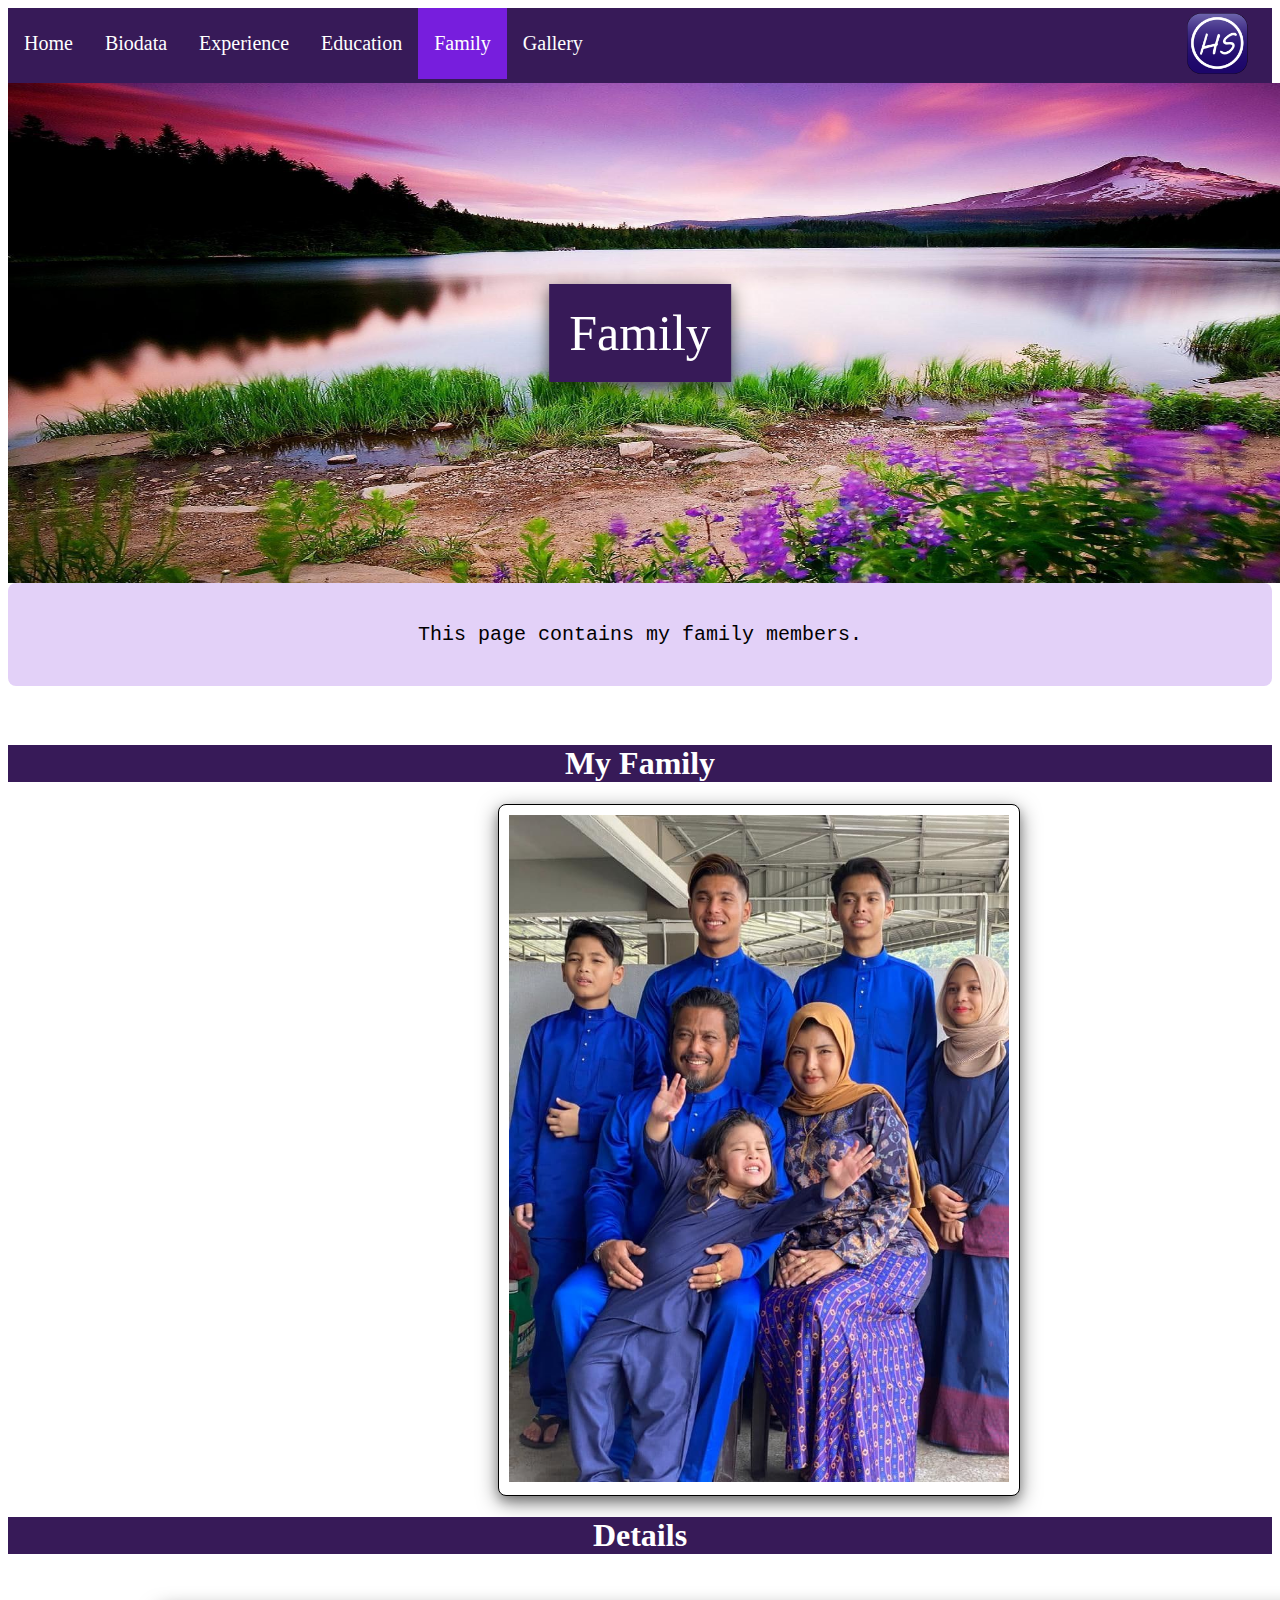
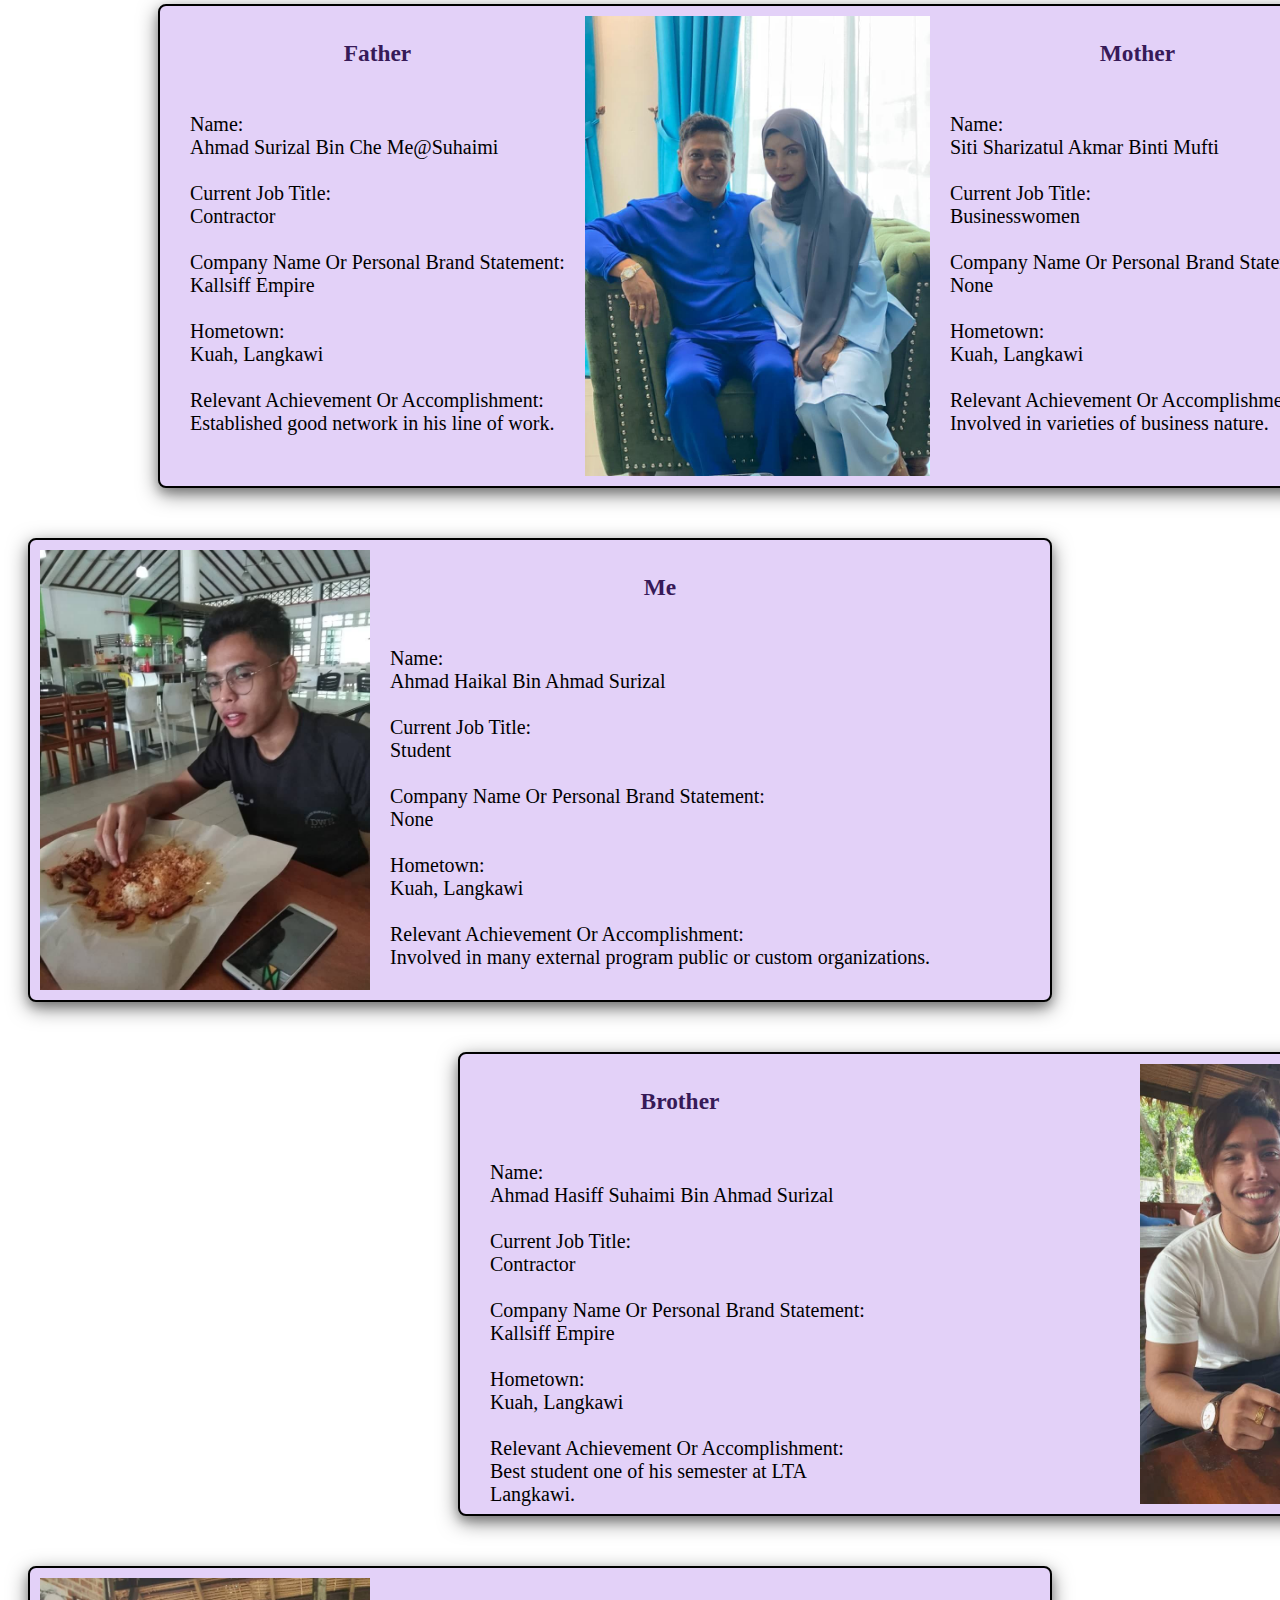
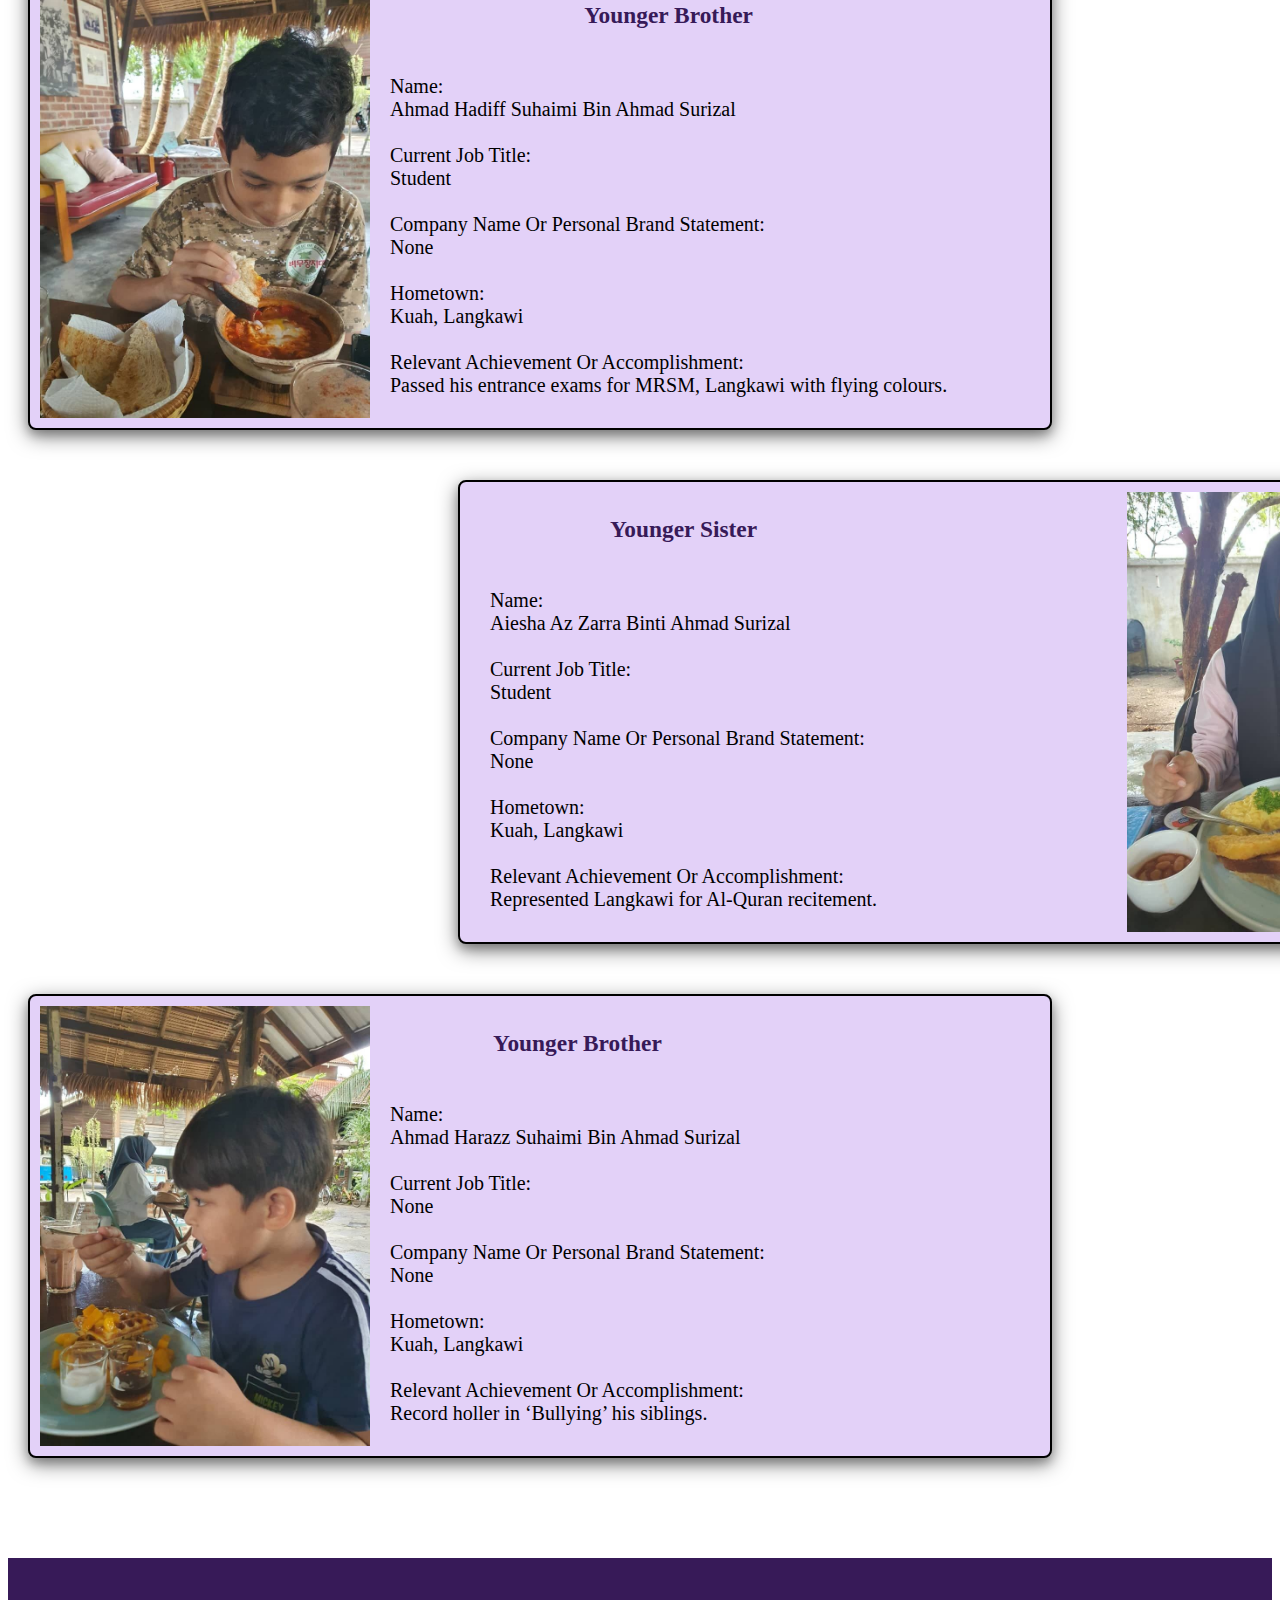
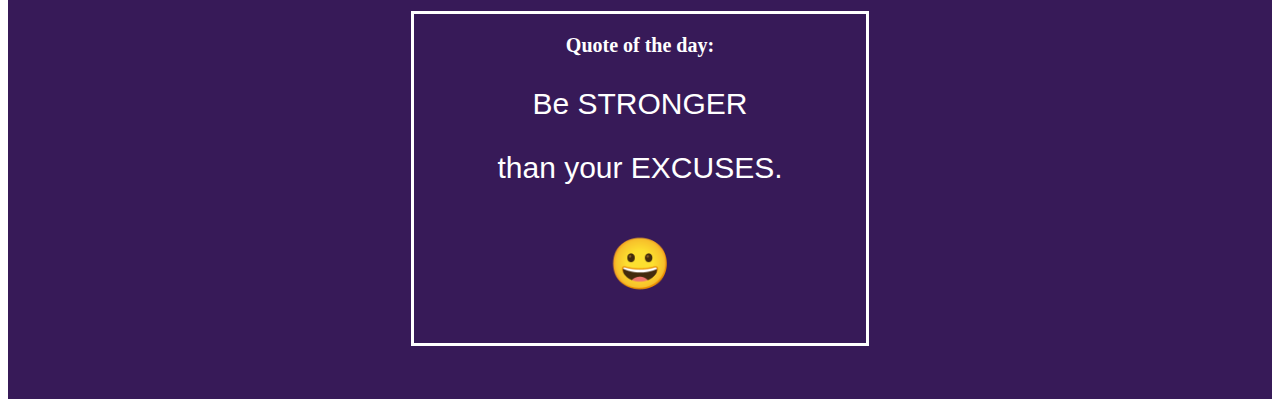
<file: family.html>
<html>
<head>
    <meta name="viewport" content="width=device-width, initial-scale=1.0">
    <link rel="shortcut icon" href="images/Icon.png">
    <title>Personal WebPage</title>
    <style>
    h1{
        background-color: #371a58;
        color: white;
    }
    body{
        background-color: white;
    }
    ul {
        list-style-type: none;
        margin: 0;
        padding: 0;
        overflow: hidden;
        background-color: #371a58;
    }
    li {
        float: left;
        font-size: 20px;
    }
    li a {
        display: block;
        color: white;
        text-align: center;
        padding: 24px 16px;
        text-decoration: none;
    }
    li a:hover:not(.active) {
        background-color: #5f3194;
    }
    .active {
        background-color: #771edd;
    }

    .Content{
        background-color: #e3d1f8;
        font-family: monospace;
        font-size: 20px;
        padding: 20px;
        margin-bottom: 20px;
        border-radius: 8px;
    }
    .sticky {
        position: fixed;
        top: 0;
        width: 100%;
    }
    .container {
        position: relative;
        text-align: center;
        color: white;
    }
    .centered {
        font-size: 50px;
        position: absolute;
        top: 50%;
        left: 50%;
        transform: translate(-50%, -50%);
        background-color: #371a58;
        padding: 20px;
        box-shadow: 0 5px 10px 0 rgba(0, 0, 0, 0.2), 0 6px 20px 0 rgba(0, 0, 0, 0.5);
    }
    .main-c1{
      background-color: white;
      width:500px;
      height:670px;
      border: 1px solid;
      padding: 10px;
      box-shadow: 0 5px 10px 0 rgba(0, 0, 0, 0.2), 0 6px 20px 0 rgba(0, 0, 0, 0.5);
      text-align: center;
      margin: 7px;
      margin-left: 490px;
      border-radius: 8px;
    }
    .c1{
      background-color: #e3d1f8;
      width:1000px;
      height:440px;
      border: 2px solid;
      padding: 10px;
      box-shadow: 0 5px 10px 0 rgba(0, 0, 0, 0.2), 0 6px 20px 0 rgba(0, 0, 0, 0.5);
      margin:50px;
      margin-left: 250px;
      border-radius: 8px;
      display: flex;
    }
    .container2{
      text-align: left;
      padding-bottom: 10px;
      padding-left: 20px;
      font-size: 20px;
    }
    #myLogo:hover{
        cursor:pointer;
    }
    footer {
        margin-top: 100px;
        background-color: #371a58;
        padding: 3px;
        text-align: center;
        color: white;
    }
    h3{
      color:#371a58;
    }
    </style>
</head>
<body>

    <!--navbar-->
    <ul id="navbar">
        <li><a href="index.html">Home</a></li>
        <li><a href="biodata.html">Biodata</a></li>
        <li><a href="experience.html">Experience</a></li>
        <li><a href="education.html">Education</a></li>
        <li><a class="active" href="#family">Family</a></li>
        <li><a href="gallery.html">Gallery</a></li>
        <li style="float: right;margin-right: 20px;"><img id="myLogo" src="images/Icon.png" width="70" onclick="logo()"></li>
    </ul>

    <a id="family"></a>

    <div class="container">
      <img src="images/bg4.jpg" width="1500px" height="500px">
      <div class="centered">Family</div>
    </div>

    <!--content 1-->
    <center>
      <div class="Content">
        <p>This page contains my family members.</p>
      </div>
    </center>
    
    <br>

    <!--explain family-->
    <center><h1>My Family</h1></center>
    <div class="main-c1" >
      <img src="images/family/familyPic.jpg" alt="Nature" style="width:500px">
    </div>

    <h1 style="text-align: center;">Details</h1>
    
    <!--mom and dad-->
    <div class="c1" style="width:1200;margin-left: 150px;height:460px;" >

      <div class="container2" style="padding-right: 20px;">
        <p>
          <center><h3>Father</h3><br></center>
          Name:<br> Ahmad Surizal Bin Che Me@Suhaimi<br><br>
          Current Job Title:<br> Contractor<br><br>
          Company Name Or Personal Brand Statement:<br> Kallsiff Empire<br><br>
          Hometown:<br> Kuah, Langkawi<br><br>
          Relevant Achievement Or Accomplishment:<br>Established good network in his line of work.<br><br>
        </p>
      </div>

      <img src="images/family/mom_dad.jpg" alt="mom and dad">

      <div class="container2">
        <p>
          <center><h3>Mother</h3><br></center>
          Name:<br> Siti Sharizatul Akmar Binti Mufti	<br><br>
          Current Job Title:<br> Businesswomen <br><br>
          Company Name Or Personal Brand Statement:<br> None<br><br>
          Hometown:<br> Kuah, Langkawi<br><br>
          Relevant Achievement Or Accomplishment:<br> Involved in varieties of business nature.<br><br>
        </p>
      </div>
    </div>

    <!--Me-->
    <div class="c1" style="margin-left: 20px;">
      <img src="images/family/me.jpg" alt="me" >
  
      <div class="container2">
        <p>
          <center><h3>Me</h3><br></center>
          Name:<br>Ahmad Haikal Bin Ahmad Surizal <br><br>
          Current Job Title:<br>Student <br><br>
          Company Name Or Personal Brand Statement:<br> None<br><br>
          Hometown:<br> Kuah, Langkawi<br><br>
          Relevant Achievement Or Accomplishment:<br>Involved in many external program public or custom organizations.	<br><br>
        </p>
      </div>
    </div>

    <!--Brother-->
    <div class="c1" style="margin-left: 450px;">
      <div class="container2" style="padding-right: 20px;">
        <p>
          <center><h3>Brother</h3><br></center>
          Name:<br>Ahmad Hasiff Suhaimi Bin Ahmad Surizal <br><br>
          Current Job Title:<br> Contractor<br><br>
          Company Name Or Personal Brand Statement:<br>Kallsiff Empire <br><br>
          Hometown:<br> Kuah, Langkawi<br><br>
          Relevant Achievement Or Accomplishment:<br>Best student one of his semester at LTA Langkawi.<br><br>
        </p>
      </div>
      <img src="images/family/bro1.jpg" alt="bro1" style="padding-left: 250px;">
    </div>

    <!--younger brother-->
    <div class="c1" style="margin-left: 20px;">
      <img src="images/family/bro2.jpg" alt="bro2">
  
      <div class="container2">
        <p>
          <center><h3>Younger Brother</h3><br></center>
          Name:<br>Ahmad Hadiff Suhaimi Bin Ahmad Surizal <br><br>
          Current Job Title:<br>Student <br><br>
          Company Name Or Personal Brand Statement:<br>None <br><br>
          Hometown:<br> Kuah, Langkawi<br><br>
          Relevant Achievement Or Accomplishment:<br>Passed his entrance exams for MRSM, Langkawi with flying colours.<br><br>
        </p>
      </div>
    </div>

    <!--younger sister-->
    <div class="c1" style="margin-left: 450px;">
      <div class="container2">
        <p>
          <center><h3>Younger Sister</h3><br></center>
          Name:<br>Aiesha Az Zarra Binti Ahmad Surizal  <br><br>
          Current Job Title:<br>Student <br><br>
          Company Name Or Personal Brand Statement:<br>None <br><br>
          Hometown:<br> Kuah, Langkawi<br><br>
          Relevant Achievement Or Accomplishment:<br>Represented Langkawi for Al-Quran recitement.<br><br>
        </p>
      </div>
      <img src="images/family/sis1.jpg" alt="sis1" style="padding-left: 250px;">
    </div>

    <!--younger brother-->
    <div class="c1" style="margin-left: 20px;">
      <img src="images/family/bro3.jpg" alt="bro3">
  
      <div class="container2">
        <p>
          <center><h3>Younger Brother</h3><br></center>
          Name:<br>Ahmad Harazz Suhaimi Bin Ahmad Surizal	 <br><br>
          Current Job Title:<br>None <br><br>
          Company Name Or Personal Brand Statement:<br>None <br><br>
          Hometown:<br> Kuah, Langkawi<br><br>
          Relevant Achievement Or Accomplishment:<br>Record holler in ‘Bullying’ his siblings.<br><br>
        </p>
      </div>
    </div>

    <footer>
      <div style="border:solid white;margin-bottom:50px;margin-top:50px;margin-left: 400px;margin-right: 400px;">
      <p style="font-size: 20px;"><b>Quote of the day:</b></p>
      <p style="font-size: 30px; font-family:'Franklin Gothic Medium', 'Arial Narrow', Arial, sans-serif">Be STRONGER</p>
      <p style="font-size: 30px; font-family:'Franklin Gothic Medium', 'Arial Narrow', Arial, sans-serif">than your EXCUSES.</p><p style="font-size: 50px;">&#128512;</p>
      </div>
    </footer>

    <script>
      window.onscroll = function() {myFunction()};
      
      var navbar = document.getElementById("navbar");
      var sticky = navbar.offsetTop;
      
      function myFunction() {
        if (window.pageYOffset >= sticky) {
          navbar.classList.add("sticky")
        } else {
          navbar.classList.remove("sticky");
        }
      }

      function logo(){
            window.location.href='index.html';
      }

    </script>

</body>
</html>
</file>
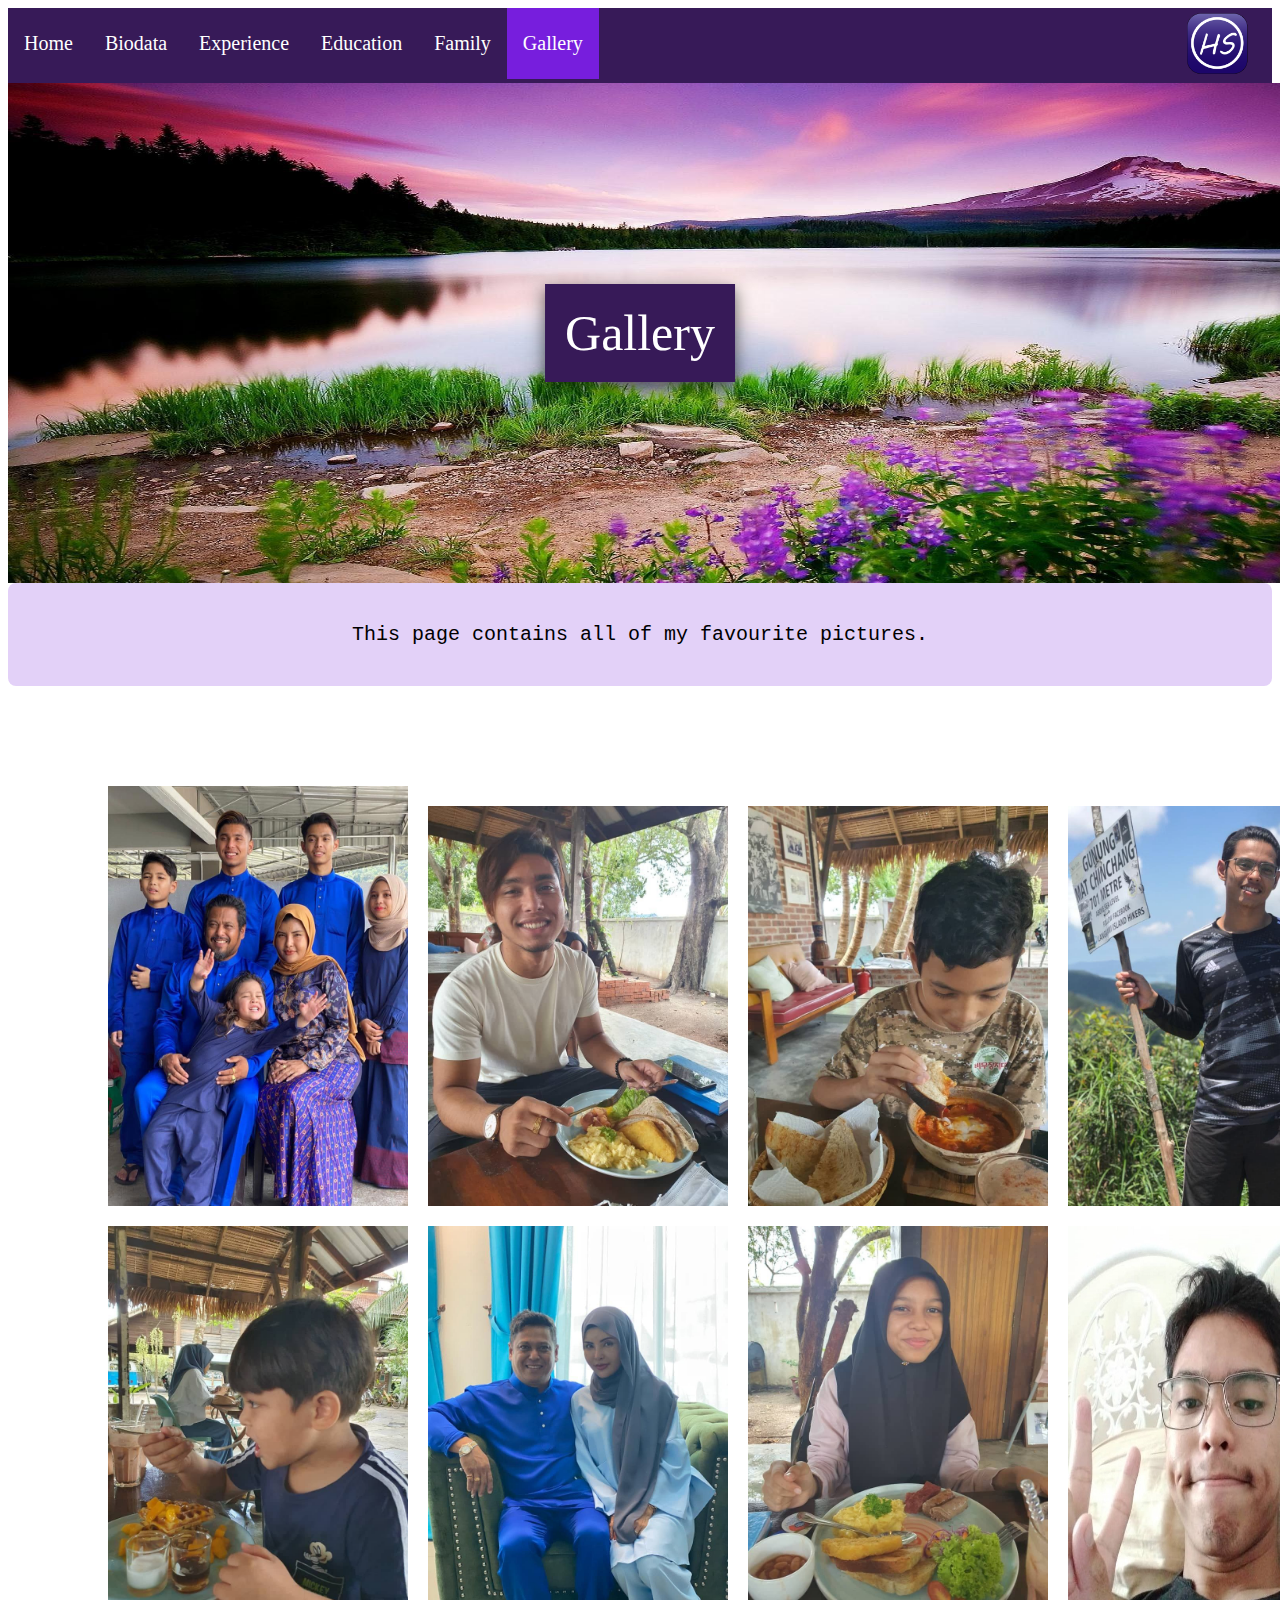
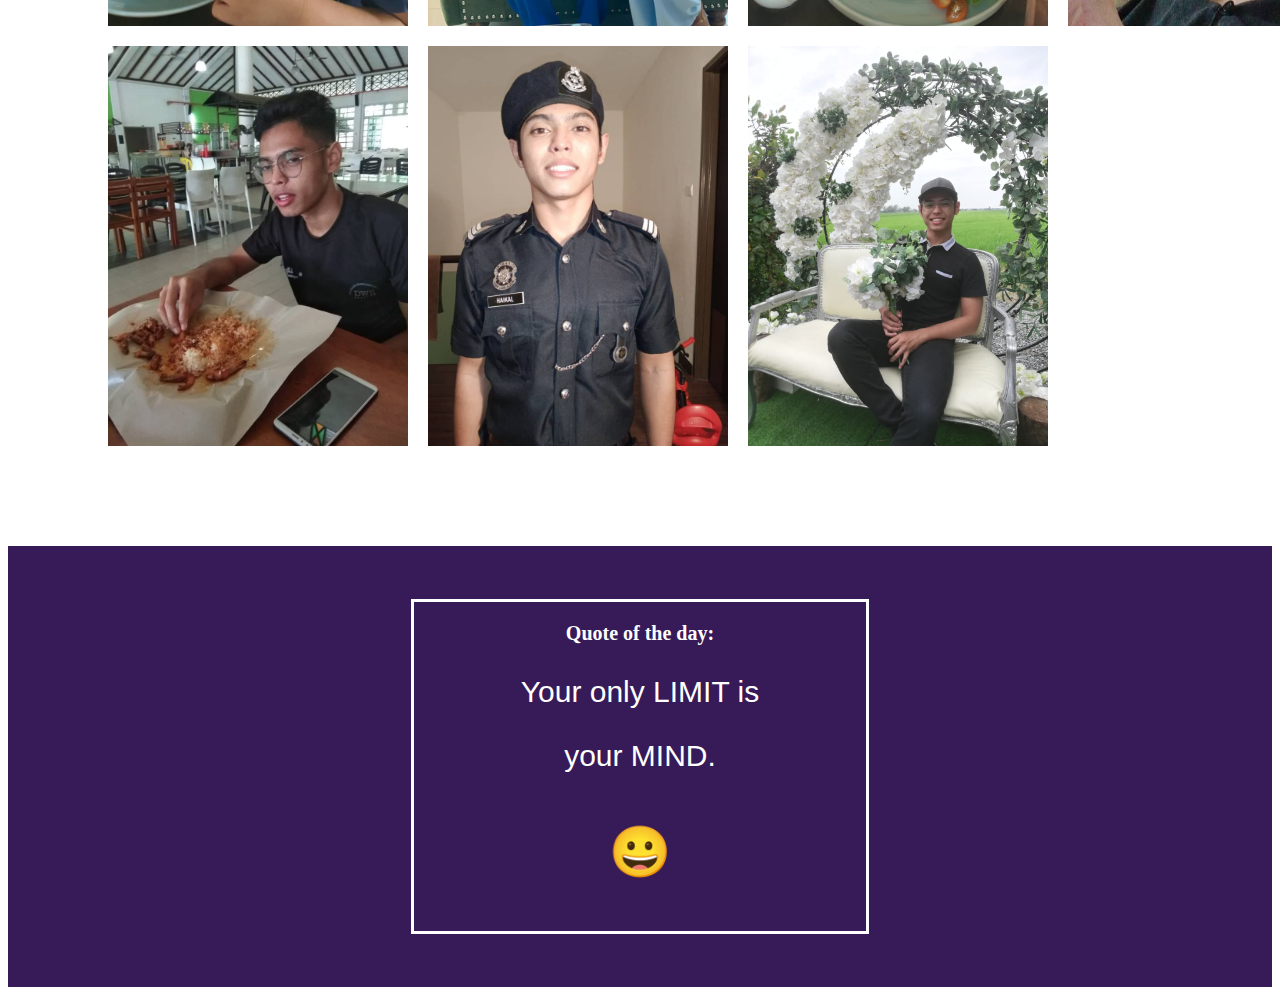
<file: gallery.html>
<html>
<head>
    <meta name="viewport" content="width=device-width, initial-scale=1.0">
    <link rel="shortcut icon" href="images/Icon.png">
    <title>Personal WebPage</title>
    <style>
    h1{
        background-color: #371a58;
        color: white;
    }
    body{
        background-color: white;
    }
    ul {
        list-style-type: none;
        margin: 0;
        padding: 0;
        overflow: hidden;
        background-color: #371a58;
    }
    li {
        float: left;
        font-size: 20px;
    }
    li a {
        display: block;
        color: white;
        text-align: center;
        padding: 24px 16px;
        text-decoration: none;
    }
    li a:hover:not(.active) {
        background-color: #5f3194;
    }
    .active {
        background-color: #771edd;
    }
    .Content{
        background-color: #e3d1f8;
        font-family: monospace;
        font-size: 20px;
        padding: 20px;
        margin-bottom: 20px;
        border-radius: 8px;
    }
    .sticky {
        position: fixed;
        top: 0;
        width: 100%;
    }
    .container {
        position: relative;
        text-align: center;
        color: white;
    }
    .centered {
        font-size: 50px;
        position: absolute;
        top: 50%;
        left: 50%;
        transform: translate(-50%, -50%);
        background-color: #371a58;
        padding: 20px;
        box-shadow: 0 5px 10px 0 rgba(0, 0, 0, 0.2), 0 6px 20px 0 rgba(0, 0, 0, 0.5);
    }
    #myLogo:hover{
        cursor:pointer;
    }
    footer {
        margin-top: 100px;
        background-color: #371a58;
        padding: 3px;
        text-align: center;
        color: white;
    }
    .img-row{
      margin: 100px;
    }
    .img-half{
      display: flex;
      width: 300px;
    }
    </style>
</head>
<body>

    <!--navbar-->
    <ul id="navbar">
        <li><a href="index.html">Home</a></li>
        <li><a href="biodata.html">Biodata</a></li>
        <li><a href="experience.html">Experience</a></li>
        <li><a href="education.html">Education</a></li>
        <li><a href="family.html">Family</a></li>
        <li><a class="active" href="#gallery">Gallery</a></li>
        <li style="float: right;margin-right: 20px;"><img id="myLogo" src="images/Icon.png" width="70" onclick="logo()"></li>
    </ul>

    <a id="gallery"></a>

    <div class="container">
      <img src="images/bg4.jpg" width="1500px" height="500px">
      <div class="centered">Gallery</div>
    </div>

    <!--content 1-->
    <center>
      <div class="Content">
        <p>This page contains all of my favourite pictures.</p>
      </div>
    </center>

    <!--gallery images-->
    <div class="img-row">
      <div class="img-half">
        <img src="images/gallery/familyPic.jpg" style="width:100%;">
        <img src="images/gallery/img1.jpg" style="width:100%;margin-left: 20px;margin-top: 20px;">
        <img src="images/gallery/img2.jpg" style="width:100%;margin-left: 20px;margin-top: 20px;">
        <img src="images/gallery/me4.jpg" style="width:100%;margin-left: 20px;margin-top: 20px;">
      </div>
  
      <div class="img-half">
        <img src="images/gallery/img3.jpg" style="width:100%;margin-top: 20px;">
        <img src="images/gallery/img4.jpg" style="width:100%;margin-left: 20px;margin-top: 20px;">
        <img src="images/gallery/img5.jpg" style="width:100%;margin-left: 20px;margin-top: 20px;">
        <img src="images/gallery/me5.jpeg" style="width:100%;margin-left: 20px;margin-top: 20px;">
      </div>

      <div class="img-half">
        <img src="images/gallery/me1.jpg" style="width:100%;margin-top: 20px;">
        <img src="images/gallery/me2.jpg" style="width:100%;margin-left: 20px;margin-top: 20px;">
        <img src="images/gallery/me3.jpg" style="width:100%;margin-left: 20px;margin-top: 20px;">
      </div>
    </div>

    <footer>
      <div style="border:solid white;margin-bottom:50px;margin-top:50px;margin-left: 400px;margin-right: 400px;">
      <p style="font-size: 20px;"><b>Quote of the day:</b></p>
      <p style="font-size: 30px; font-family:'Franklin Gothic Medium', 'Arial Narrow', Arial, sans-serif">Your only LIMIT is</p>
      <p style="font-size: 30px; font-family:'Franklin Gothic Medium', 'Arial Narrow', Arial, sans-serif">your MIND.</p><p style="font-size: 50px;">&#128512;</p>
      </div>
    </footer>


    <script>
      window.onscroll = function() {myFunction()};
      
      var navbar = document.getElementById("navbar");
      var sticky = navbar.offsetTop;
      
      function myFunction() {
        if (window.pageYOffset >= sticky) {
          navbar.classList.add("sticky")
        } else {
          navbar.classList.remove("sticky");
        }
      }

      function logo(){
            window.location.href='index.html';
      }
    </script>

</body>
</html>
</file>
